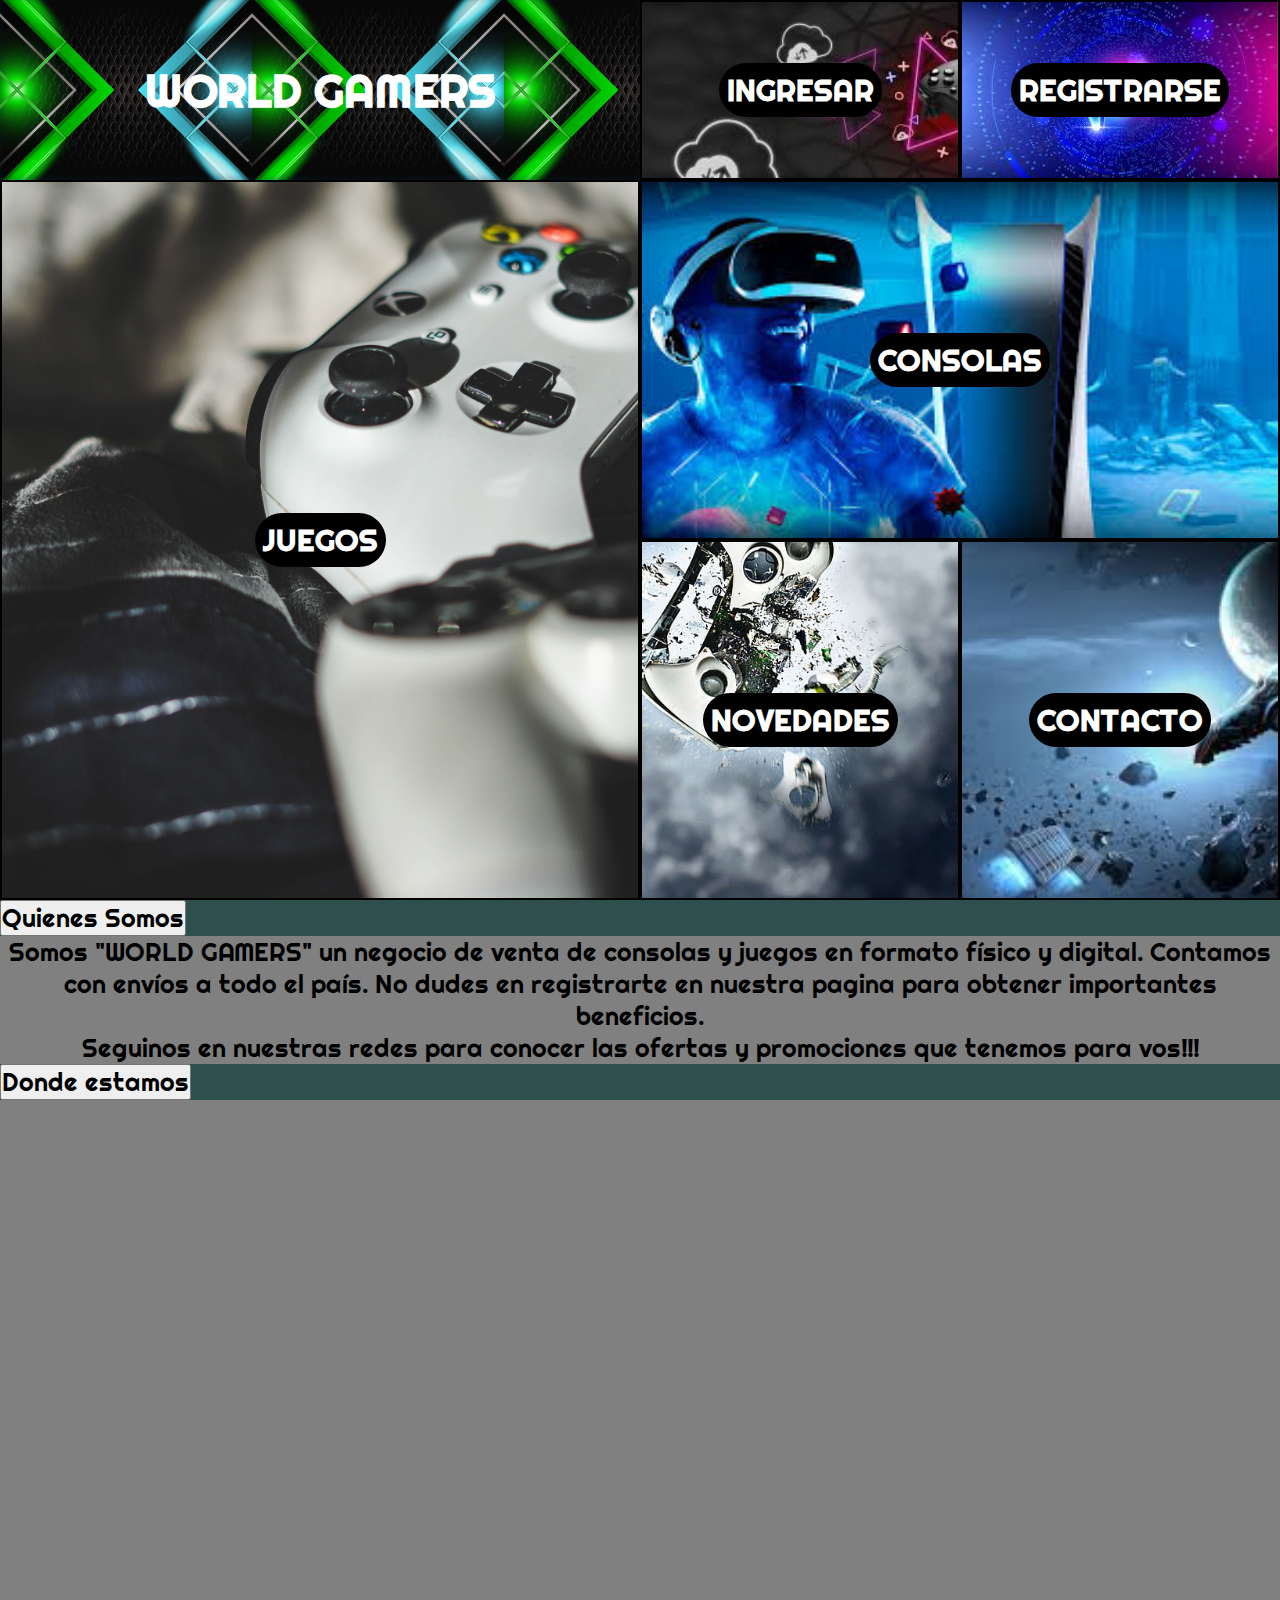
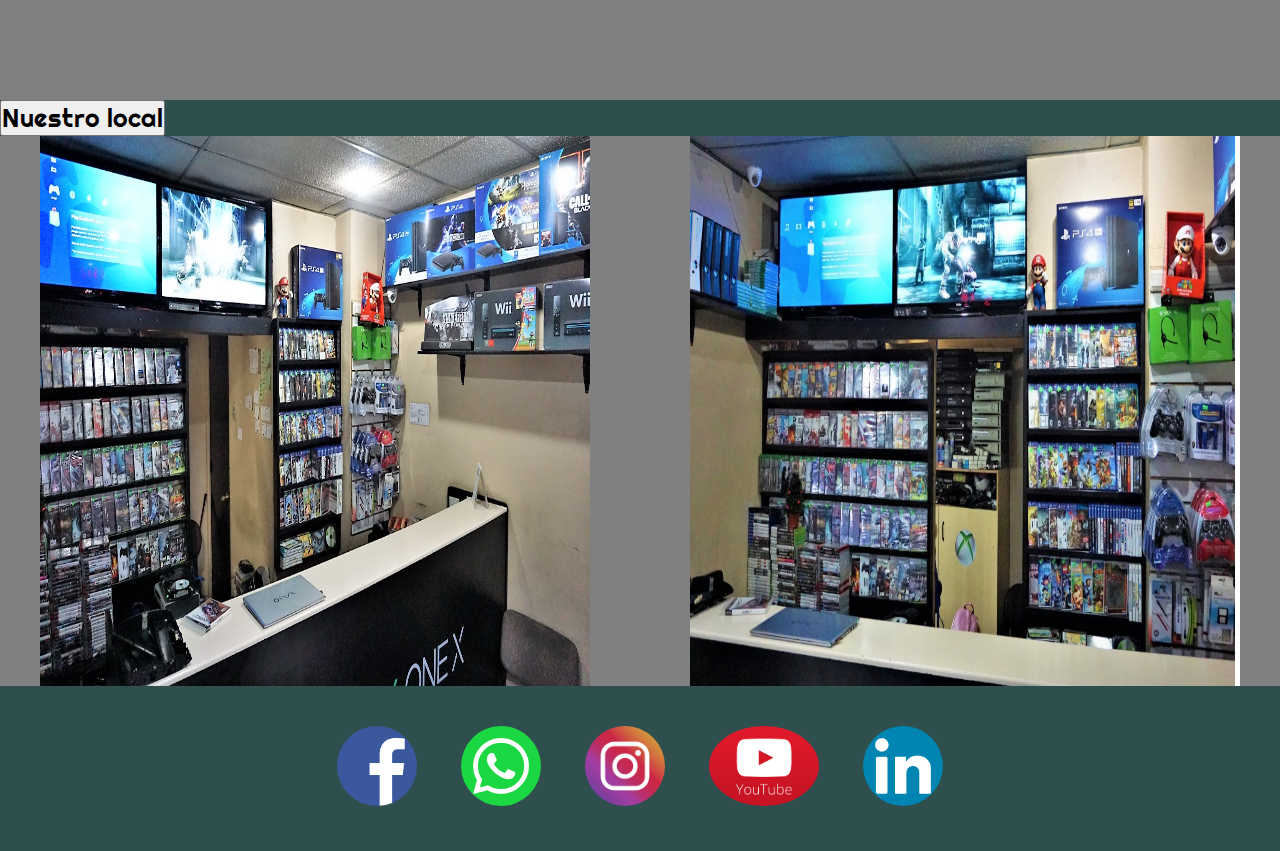
<file: index.html>
<!DOCTYPE html>
<html lang="en">
<head>
    <meta charset="UTF-8">
    <meta http-equiv="X-UA-Compatible" content="IE=edge">
    <meta name="viewport" content="width=device-width, initial-scale=1.0">
    
    <title>WORLD GAMERS_Inicio</title>
    <meta name="description" content="Encontraras los mejores Juegos, novedades y consolas al mejor precio con envios a todo el país">
    <meta name="keywords" content="Juegos, Video Juegos, Consolas, Play Station, Xbox, Nintendo, PC, Venta, Gamers, World, World Gamers, Reservar, Envios">

    <!-- Logo de pestaña -->
    <link rel="shortcut icon" href="./Multimedia/Imagenes/Logo 1 modificado.png" type="image/x-icon">
    <!-- Linkeando bootstrap -->
    <link href="https://cdn.jsdelivr.net/npm/bootstrap@5.3.0-alpha1/dist/css/bootstrap.min.css" rel="stylesheet" integrity="sha384-GLhlTQ8iRABdZLl6O3oVMWSktQOp6b7In1Zl3/Jr59b6EGGoI1aFkw7cmDA6j6gD" crossorigin="anonymous">
    <!-- linkeando CSS -->
    <link rel="stylesheet" href="./Style/estilo.css">
    
</head>

<body class="Fondo-inicio">
    <header>
        <nav>
            <!-- diseño de la pagina principal, solamente un menu -->

            <div class="Menu_Inicio">
                <div class="logo_inicio">
                    <h1 class="Text">WORLD GAMERS</h1>
                </div>
                <div class="juegos_inicio ">
                    <a class="menu-item menu_item4" href="./Page/Juegos.html">JUEGOS</a>
                </div>
                <div class="plataformas_inicio">
                    <a class="menu-item menu_item3" href="./Page/Consolas.html">CONSOLAS</a>
                </div>
                <div class="proximos_inicio ">
                    <a class="menu-item menu_item5" href="./Page/ProximoLanzamientos.html">NOVEDADES</a>
                </div>
                <div class="contacto_inicio">
                    <a class="menu-item menu_item6" href="./Page/Contacto.html">CONTACTO</a>
                </div>
                <div class="ingreso_inicio">
                    <a class="menu-item menu_item1" href="./Page/Ingreso.html">INGRESAR</a>
                </div>
                <div class="registro_inicio ">
                    <a class="menu-item menu_item2" href="./Page/Registro.html">REGISTRARSE</a>
                </div>
            </div>

        </nav>
    </header>
    <main >
        <div class="accordion accordion-flush " id="accordionFlushExample" >
            <div class="accordion-item " >
                <h2 class="accordion-header " id="flush-headingOne" >
                    <button class="accordion-button collapsed text-bg-secondary p-3 TextoAcordion" type="button" data-bs-toggle="collapse" data-bs-target="#flush-collapseOne" aria-expanded="false" aria-controls="flush-collapseOne" >
                    Quienes Somos
                    </button>
                </h2>
                <div id="flush-collapseOne" class="accordion-collapse collapse" aria-labelledby="flush-headingOne" data-bs-parent="#accordionFlushExample">
                    <div class="accordion-body TextoAcordion Fondo-Acordion">Somos "WORLD GAMERS" un negocio de venta de consolas y juegos en formato físico y digital. Contamos con envíos a todo el país.
                    No dudes en registrarte en nuestra pagina para obtener importantes beneficios.
                    <br>
                    Seguinos en nuestras redes para conocer las ofertas y promociones que tenemos para vos!!!</div>
                </div>
            </div>
            <div class="accordion-item">
                <h2 class="accordion-header" id="flush-headingTwo">
                    <button class="accordion-button collapsed text-bg-secondary p-3 TextoAcordion" type="button" data-bs-toggle="collapse" data-bs-target="#flush-collapseTwo" aria-expanded="false" aria-controls="flush-collapseTwo">
                    Donde estamos
                    </button>
                </h2>
                <div id="flush-collapseTwo" class="accordion-collapse collapse" aria-labelledby="flush-headingTwo" data-bs-parent="#accordionFlushExample">
                    <div class="accordion-body Mapa-Acordion Fondo-Acordion"><iframe class="Mapa-tamaño " src="https://www.google.com/maps/embed?pb=!1m18!1m12!1m3!1d3263.520360956364!2d-60.484597784932845!3d-35.11868588032926!2m3!1f0!2f0!3f0!3m2!1i1024!2i768!4f13.1!3m3!1m2!1s0x95bedc2cba3429d1%3A0x40f8e32541920038!2sBalcarce%2054%2C%20Bragado%2C%20Provincia%20de%20Buenos%20Aires%2C%20Argentina!5e0!3m2!1ses-419!2sit!4v1677683396238!5m2!1ses-419!2sit" style="border:0;" allowfullscreen="" loading="lazy" referrerpolicy="no-referrer-when-downgrade"></iframe></div>
                </div>
            </div>
            <div class="accordion-item">
                <h2 class="accordion-header" id="flush-headingThree">
                    <button class="accordion-button collapsed text-bg-secondary p-3 TextoAcordion" type="button" data-bs-toggle="collapse" data-bs-target="#flush-collapseThree" aria-expanded="false" aria-controls="flush-collapseThree">
                    Nuestro local
                    </button>
                </h2>
                <div id="flush-collapseThree" class="accordion-collapse collapse" aria-labelledby="flush-headingThree" data-bs-parent="#accordionFlushExample">
                    <div class="accordion-body Negocio-Acordion Fondo-Acordion">
                        <img class="Imagen-Acordion" src="./Multimedia/Imagenes/negocio1.jpg" alt="Imagen del Negocio 1">
                        <img class="Imagen-Acordion" src="./Multimedia/Imagenes/negocio2.jpg" alt="Imagen del Negocio 2">
                    </div>
                </div>
            </div>
        </div>
    </main>
    
    <footer >
        <div class="footer">
            <a href="https://www.facebook.com/diego.gutierrez.94849410/" target="_blank"><img src="./Multimedia/Fondos/icono face 2.png" alt="icono de face"></a>
            <a href="https://wa.me/+540234615412575" target="_blank"><img src="./Multimedia/Fondos/icono whatsapp.png" alt="icono whatsapp"></a>
            <a href="https://www.instagram.com/diegogguti10/" target="_blank"><img src="./Multimedia/Fondos/logo de instagram.webp" alt="icono de instagram"></a>
            <a href="https://www.youtube.com/" target="_blank"><img src="./Multimedia/Fondos/youtube_logo2.png" alt="icono de youtube"></a> 
            <a href="https://www.linkedin.com/in/diego-germ%C3%A1n-guti%C3%A9rrez-775801268" target="_blank"><img src="./Multimedia/Fondos/icono de linkedin.png" alt="icono de linkedin"></a>
        </div>
    </footer>

    <!-- Linkeando javascrip de bootstrap -->    
<script src="https://cdn.jsdelivr.net/npm/bootstrap@5.3.0-alpha1/dist/js/bootstrap.bundle.min.js" integrity="sha384-w76AqPfDkMBDXo30jS1Sgez6pr3x5MlQ1ZAGC+nuZB+EYdgRZgiwxhTBTkF7CXvN" crossorigin="anonymous"></script>
</body>

</html>
</file>
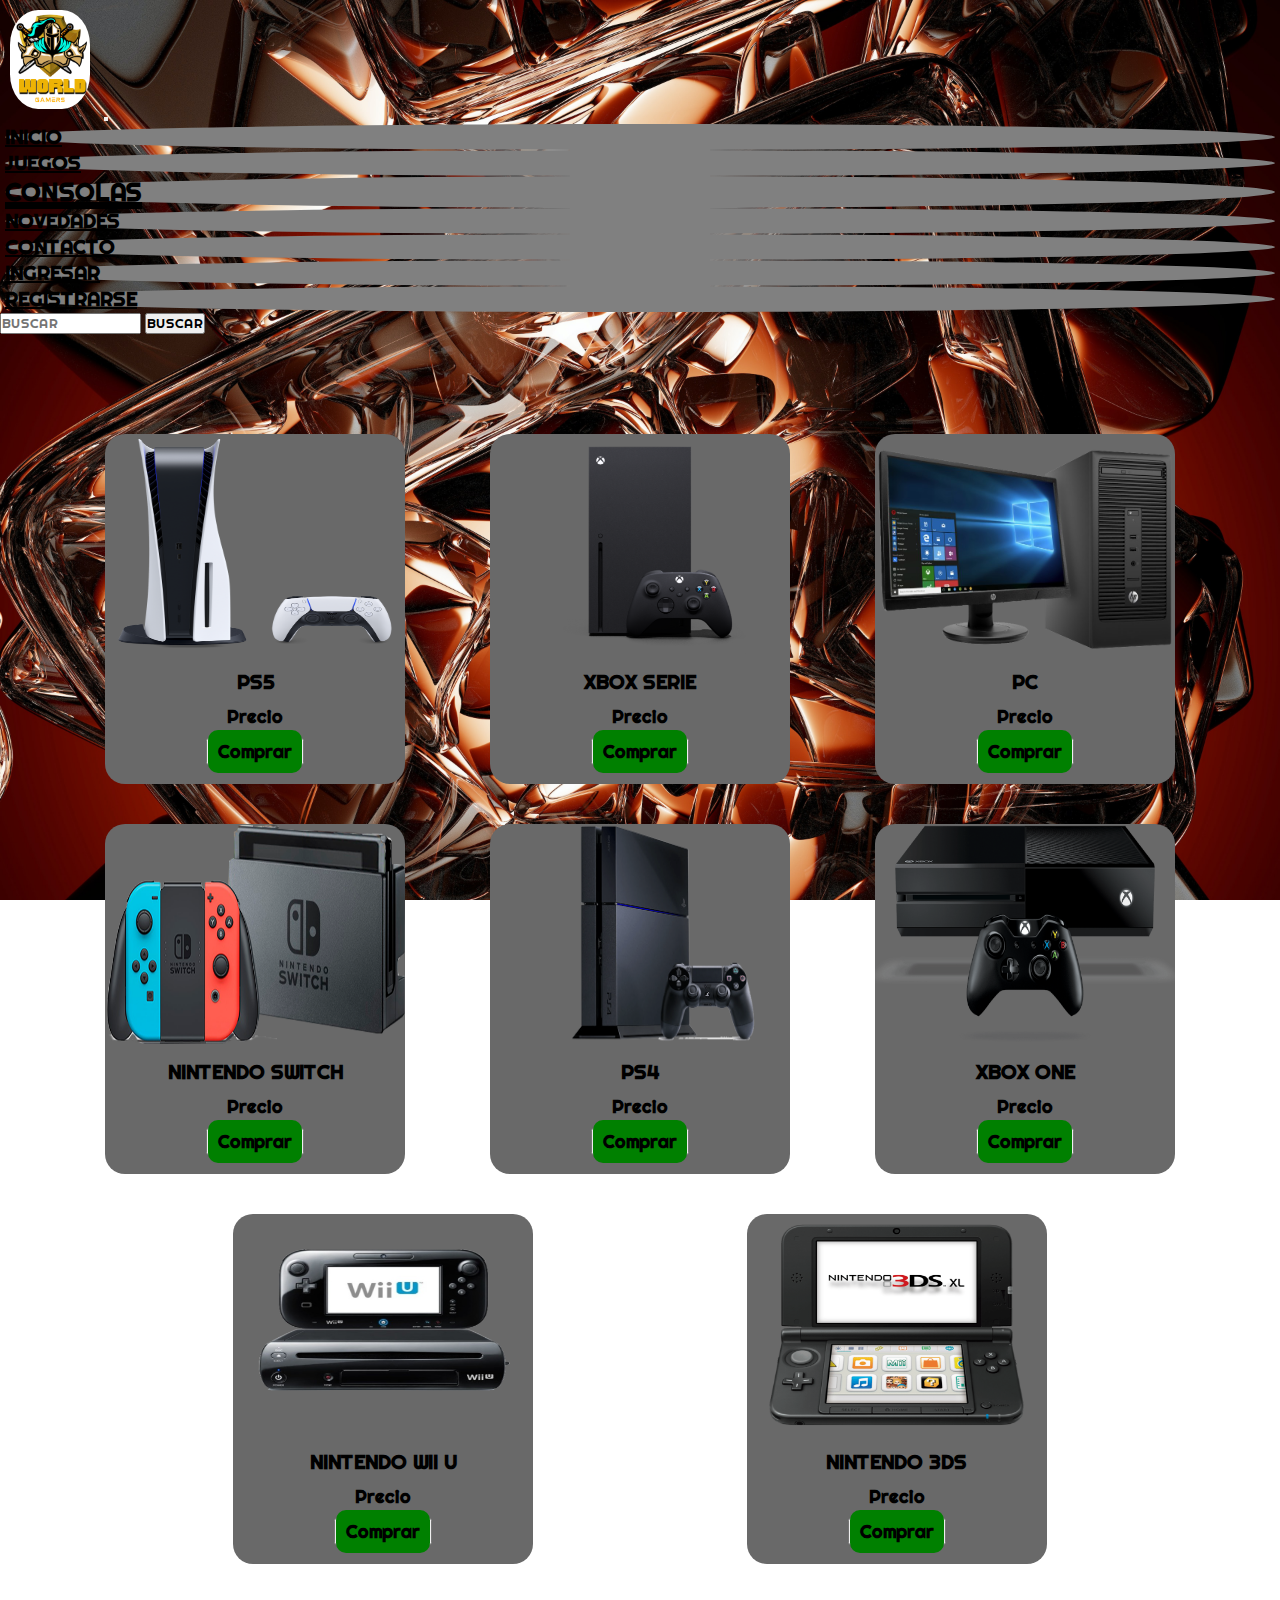
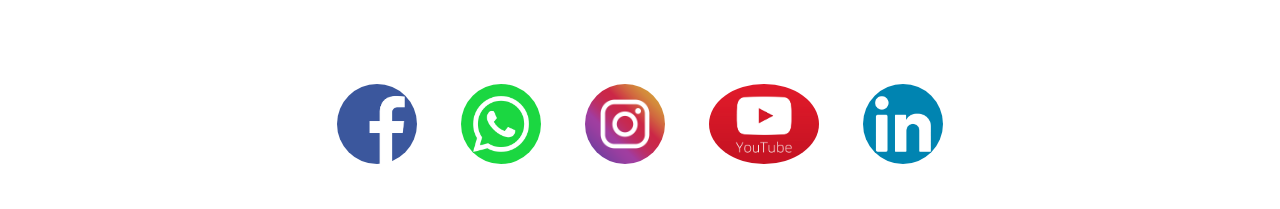
<file: Page/Consolas.html>
<!DOCTYPE html>
<html lang="en">
<head>
    <meta charset="UTF-8">
    <meta http-equiv="X-UA-Compatible" content="IE=edge">
    <meta name="viewport" content="width=device-width, initial-scale=1.0">
    
    <title>WORLD GAMERS_Consolas</title>
    <meta name="description" content="Venta de consolas al mejor precio con envios a todo el país">
    <meta name="keywords" content="Juegos, Video Juegos, Consolas, Play Station, Xbox, Nintendo, PC, Venta, Gamers, World, World Gamers, Reservar, Envios">

    <!-- Logo de pestaña -->
    <link rel="shortcut icon" href="../Multimedia/Imagenes/Logo 1 modificado.png" type="image/x-icon">
    <!-- Linkeando bootstrap -->
    <link href="https://cdn.jsdelivr.net/npm/bootstrap@5.3.0-alpha1/dist/css/bootstrap.min.css" rel="stylesheet" integrity="sha384-GLhlTQ8iRABdZLl6O3oVMWSktQOp6b7In1Zl3/Jr59b6EGGoI1aFkw7cmDA6j6gD" crossorigin="anonymous">
    <!-- linkeando CSS -->
    <link rel="stylesheet" href="../Style/estilo.css">

</head>
<body class="Fondo">
    <header>

        <!-- Aplicando bootstrap -->

        <nav class="navbar navbar-expand-xl">
            <div class="container-fluid">
                <a class="navbar-brand" href="../index.html"><img class="logo" src="../Multimedia/Imagenes/Logo 1 modificado.png" alt="Logo"></a>
                <button class="navbar-toggler" type="button" data-bs-toggle="collapse" data-bs-target="#navbarSupportedContent" aria-controls="navbarSupportedContent" aria-expanded="false" aria-label="Toggle navigation">
                    <span class="navbar-toggler-icon"></span>
                </button>
                <div class="collapse navbar-collapse" id="navbarSupportedContent">
                    <ul class="navbar-nav me-auto mb-2 mb-lg-0  menu">
                        <li class="nav-item">
                            <a class="nav-link" aria-current="page" href="../index.html">INICIO</a>
                        </li>
                        <li class="nav-item">
                            <a class="nav-link" href="../Page/Juegos.html">JUEGOS</a>
                        </li>
                        <li class="nav-item active">
                            <a class="nav-link" href="../Page/Consolas.html">CONSOLAS</a>
                        </li>
                        <li class="nav-item">
                            <a class="nav-link" href="../Page/ProximoLanzamientos.html">NOVEDADES</a>
                        </li>
                        <li class="nav-item justify-content-end">
                            <a class="nav-link" href="../Page/Contacto.html">CONTACTO</a>
                        </li>
                        <li class="nav-item">
                            <a class="nav-link" aria-current="page" href="../Page/Ingreso.html">INGRESAR</a>
                        </li>
                        <li class="nav-item justify-content-end">
                            <a class="nav-link" href="../Page/Registro.html">REGISTRARSE</a>
                        </li>
                    
                    </ul>
                    <form class="d-flex" role="search">
                        <input class="form-control me-2" type="search" placeholder="BUSCAR" aria-label="Search">
                        <button class="btn btn-primary" type="submit">BUSCAR</button>
                    </form>
                    
                </div>
            </div>
        </nav>
    </header>

    <main>
        <!-- Menu de las consolas -->
        <section class="plataform">
            <div class="plataforma">
                <img class="plataforma_img" src="../Multimedia/Imagenes/Consolas/PS5.jpg" height="220px" alt="PS5">
                <h4 class="plataforma_titulo">PS5</h4>
                <h5 class="plataforma_precio">Precio</h5>
                <span class="plataforma_comprar"><button type="button"><a href="./Consolas.html">Comprar</a></button></span>
            </div>
            <div class="plataforma">
                <img class="plataforma_img" src="../Multimedia/Imagenes/Consolas/xbox serie.png" height="220px" alt="XBOX SERIE">
                <h4 class="plataforma_titulo">XBOX SERIE</h4>
                <h5 class="plataforma_precio">Precio</h5>
                <span class="plataforma_comprar"><button type="button"><a href="./Consolas.html">Comprar</a></button></span>
            </div>
            <div class="plataforma">
                <img class="plataforma_img" src="../Multimedia/Imagenes/Consolas/pc.jpeg" height="220px" alt="PC">
                <h4 class="plataforma_titulo">PC</h4>
                <h5 class="plataforma_precio">Precio</h5>
                <span class="plataforma_comprar"><button type="button"><a href="./Consolas.html">Comprar</a></button></span>
            </div>
            <div class="plataforma">
                <img class="plataforma_img" src="../Multimedia/Imagenes/Consolas/Nintendo switch.jpeg" height="220px" alt="NINTENDO SWITCH">
                <h4 class="plataforma_titulo">NINTENDO SWITCH</h4>
                <h5 class="plataforma_precio">Precio</h5>
                <span class="plataforma_comprar"><button type="button"><a href="./Consolas.html">Comprar</a></button></span>
            </div>
            <div class="plataforma">
                <img class="plataforma_img" src="../Multimedia/Imagenes/Consolas/PS4.png" height="220px" alt="PS4">
                <h4 class="plataforma_titulo">PS4</h4>
                <h5 class="plataforma_precio">Precio</h5>
                <span class="plataforma_comprar"><button type="button"><a href="./Consolas.html">Comprar</a></button></span>
            </div>
            <div class="plataforma">
                <img class="plataforma_img" src="../Multimedia/Imagenes/Consolas/xbox.png" height="220px" alt="XBOX ONE">
                <h4 class="plataforma_titulo">XBOX ONE</h4>
                <h5 class="plataforma_precio">Precio</h5>
                <span class="plataforma_comprar"><button type="button"><a href="./Consolas.html">Comprar</a></button></span>
            </div>
            <div class="plataforma">
                <img class="plataforma_img" src="../Multimedia/Imagenes/Consolas/Nintendo WII U.png" height="220px" alt="PS5">
                <h4 class="plataforma_titulo">NINTENDO WII U</h4>
                <h5 class="plataforma_precio">Precio</h5>
                <span class="plataforma_comprar"><button type="button"><a href="./Consolas.html">Comprar</a></button></span>
            </div>
            <div class="plataforma">
                <img class="plataforma_img" src="../Multimedia/Imagenes/Consolas/Nintendo 3ds.png" height="220px" alt="PS5">
                <h4 class="plataforma_titulo">NINTENDO 3DS</h4>
                <h5 class="plataforma_precio">Precio</h5>
                <span class="plataforma_comprar"><button type="button"><a href="./Consolas.html">Comprar</a></button></span>
            </div>

        </section>
    </main>

    <footer>
        <div class="footer">
            <a href="https://www.facebook.com/diego.gutierrez.94849410/" target="_blank"><img src="../Multimedia/Fondos/icono face 2.png" alt="icono de face"></a>
            <a href="https://wa.me/+540234615412575" target="_blank"><img src="../Multimedia/Fondos/icono whatsapp.png" alt="icono whatsapp"></a>
            <a href="https://www.instagram.com/diegogguti10/" target="_blank"><img src="../Multimedia/Fondos/logo de instagram.webp" alt="icono de instagram"></a>
            <a href="https://www.youtube.com/" target="_blank"><img src="../Multimedia/Fondos/youtube_logo2.png" alt="icono de youtube"></a> 
            <a href="https://www.linkedin.com/in/diego-germ%C3%A1n-guti%C3%A9rrez-775801268/" target="_blank"><img src="../Multimedia/Fondos/icono de linkedin.png" alt="icono de linkedin"></a>
        </div>
    </footer>

<!-- Linkeando javascrip de bootstrap -->    
<script src="https://cdn.jsdelivr.net/npm/bootstrap@5.3.0-alpha1/dist/js/bootstrap.bundle.min.js" integrity="sha384-w76AqPfDkMBDXo30jS1Sgez6pr3x5MlQ1ZAGC+nuZB+EYdgRZgiwxhTBTkF7CXvN" crossorigin="anonymous"></script>
</body>
</html>
</file>
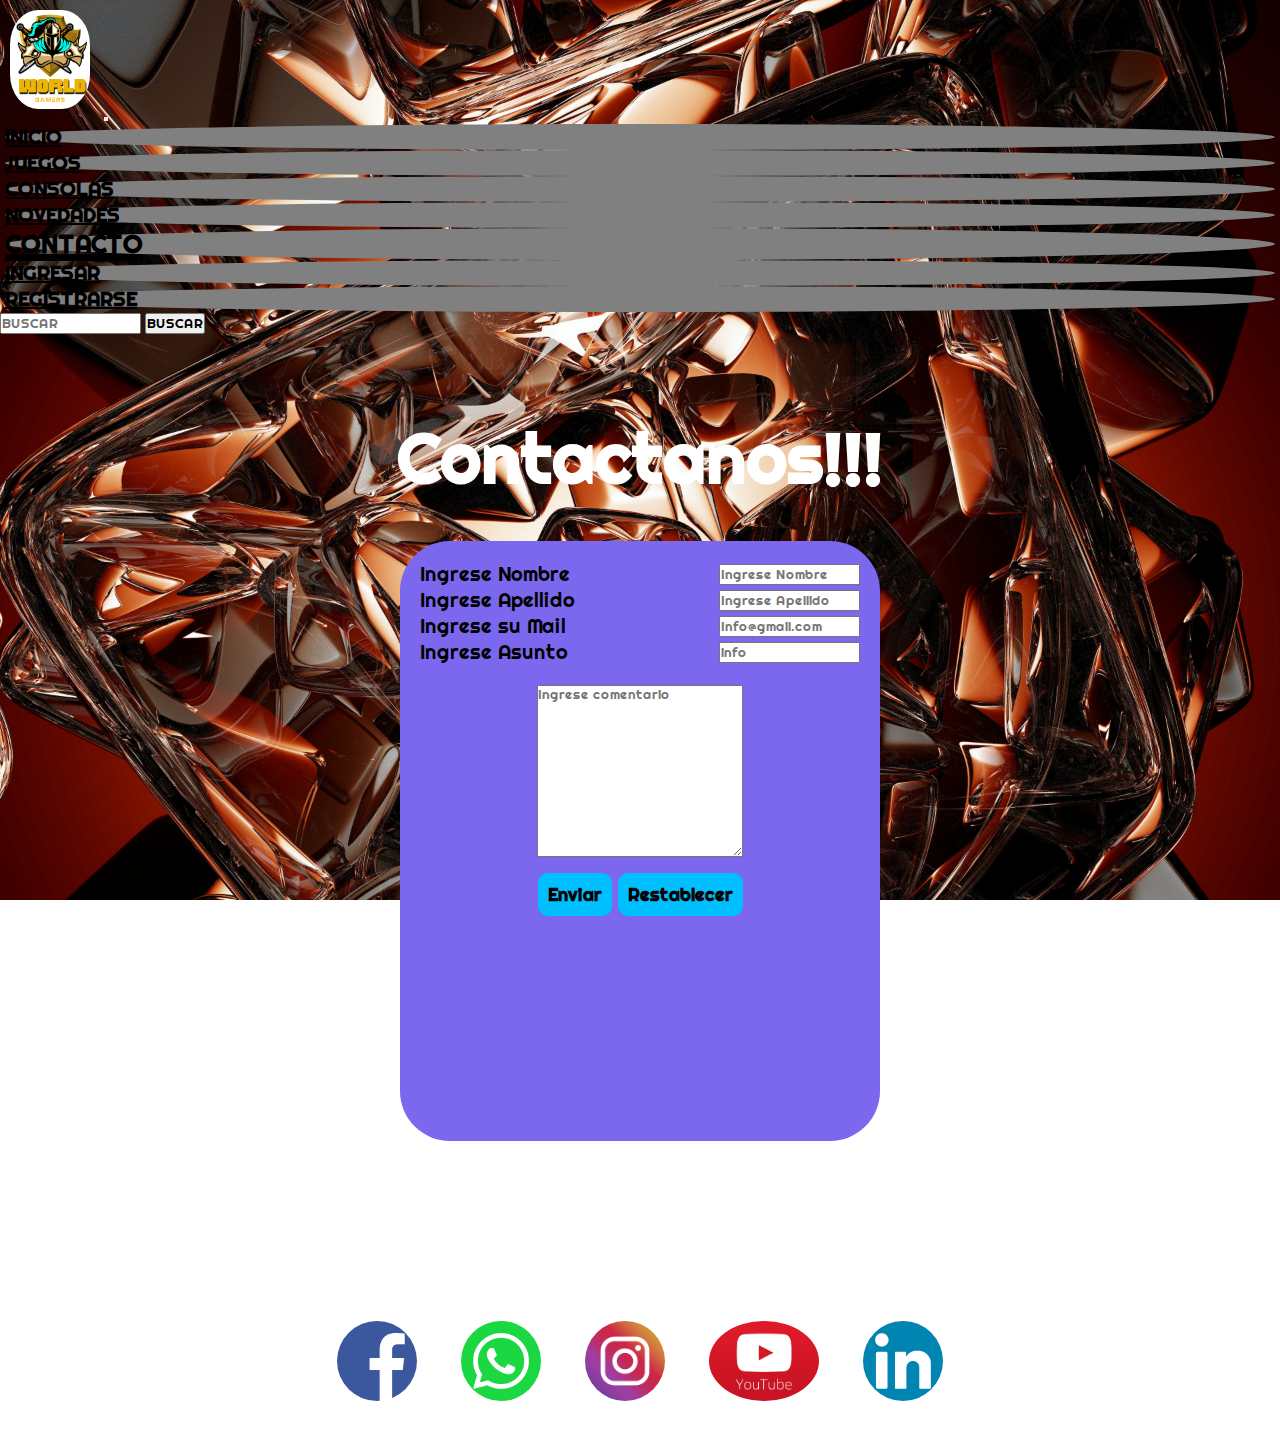
<file: Page/Contacto.html>
<!DOCTYPE html>
<html lang="en">
<head>
    <meta charset="UTF-8">
    <meta http-equiv="X-UA-Compatible" content="IE=edge">
    <meta name="viewport" content="width=device-width, initial-scale=1.0">
    
    <title>WORLD GAMERS_Contacto</title>
    <meta name="description" content="Contactenos para realizar consultas y reservar nuestros productos">
    <meta name="keywords" content="Juegos, Video Juegos, Consolas, Play Station, Xbox, Nintendo, PC, Venta, Gamers, World, World Gamers, Reservar, Envios, contactenos">

    <!-- Logo de pestaña -->
    <link rel="shortcut icon" href="../Multimedia/Imagenes/Logo 1 modificado.png" type="image/x-icon">
    <!-- Linkeando bootstrap -->
    <link href="https://cdn.jsdelivr.net/npm/bootstrap@5.3.0-alpha1/dist/css/bootstrap.min.css" rel="stylesheet" integrity="sha384-GLhlTQ8iRABdZLl6O3oVMWSktQOp6b7In1Zl3/Jr59b6EGGoI1aFkw7cmDA6j6gD" crossorigin="anonymous">
    <!-- linkeando CSS -->
    <link rel="stylesheet" href="../Style/estilo.css">

</head>
<body class="Fondo">
    <header>

        <!-- Aplicando bootstraps -->

        <nav class="navbar navbar-expand-xl">
            <div class="container-fluid">
                <a class="navbar-brand" href="../index.html"><img class="logo" src="../Multimedia/Imagenes/Logo 1 modificado.png" alt="Logo"></a>
                <button class="navbar-toggler" type="button" data-bs-toggle="collapse" data-bs-target="#navbarSupportedContent" aria-controls="navbarSupportedContent" aria-expanded="false" aria-label="Toggle navigation">
                    <span class="navbar-toggler-icon"></span>
                </button>
                <div class="collapse navbar-collapse" id="navbarSupportedContent">
                    <ul class="navbar-nav me-auto mb-2 mb-lg-0  menu">
                        <li class="nav-item">
                            <a class="nav-link" aria-current="page" href="../index.html">INICIO</a>
                        </li>
                        <li class="nav-item">
                            <a class="nav-link" href="../Page/Juegos.html">JUEGOS</a>
                        </li>
                        <li class="nav-item">
                            <a class="nav-link" href="../Page/Consolas.html">CONSOLAS</a>
                        </li>
                        <li class="nav-item">
                            <a class="nav-link" href="../Page/ProximoLanzamientos.html">NOVEDADES</a>
                        </li>
                        <li class="nav-item justify-content-end active">
                            <a class="nav-link" href="../Page/Contacto.html">CONTACTO</a>
                        </li>
                        <li class="nav-item">
                            <a class="nav-link" aria-current="page" href="../Page/Ingreso.html">INGRESAR</a>
                        </li>
                        <li class="nav-item justify-content-end">
                            <a class="nav-link" href="../Page/Registro.html">REGISTRARSE</a>
                        </li>
                    </ul>
                    <form class="d-flex" role="search">
                        <input class="form-control me-2" type="search" placeholder="BUSCAR" aria-label="Search">
                        <button class="btn btn-primary" type="submit">BUSCAR</button>
                    </form>
                    
                </div>
            </div>
        </nav>
    </header>

    <main>
        <section class="contacto">
            <!-- titulo -->
            <div class="contacto_titulo">
                Contactanos!!!
            </div>
            <!-- formulario de contacto -->
            <div class="Contacto-flex">
                <form class="contacto_formulario">
                    <div class="contacto_nombre"><span>Ingrese Nombre</span><input  type="text"  placeholder="Ingrese Nombre"></div>
                    <div class="contacto_apellido"><span>Ingrese Apellido</span><input  type="text"  placeholder="Ingrese Apellido"></div>
                    <div class="contacto_mail"><span>Ingrese su Mail</span><input  type="email"  placeholder="Info@gmail.com"></div>

                    <div class="contacto_asunto"><span>Ingrese Asunto</span>
                    <input  type="text" placeholder="info">
                    </div>
                                
                    <div class="contacto_text"><textarea name="" id="" cols="30" rows="10" placeholder="Ingrese comentario"></textarea></div>
                    <input class="contacto_boton" type="submit"  value="Enviar">
                    <input class="contacto_boton" type="reset"  value="Restablecer">
                </form>
            </div>

        </section>
    </main>

    <footer>
        <div class="footer">
            <a href="https://www.facebook.com/diego.gutierrez.94849410/" target="_blank"><img src="../Multimedia/Fondos/icono face 2.png" alt="icono de face"></a>
            <a href="https://wa.me/+540234615412575" target="_blank"><img src="../Multimedia/Fondos/icono whatsapp.png" alt="icono whatsapp"></a>
            <a href="https://www.instagram.com/diegogguti10/" target="_blank"><img src="../Multimedia/Fondos/logo de instagram.webp" alt="icono de instagram"></a>
            <a href="https://www.youtube.com/" target="_blank"><img src="../Multimedia/Fondos/youtube_logo2.png" alt="icono de youtube"></a> 
            <a href="https://www.linkedin.com/in/diego-germ%C3%A1n-guti%C3%A9rrez-775801268/" target="_blank"><img src="../Multimedia/Fondos/icono de linkedin.png" alt="icono de linkedin"></a>
        </div>
    </footer>
    
<!-- Linkeando javascrip de bootstrap -->    
    <script src="https://cdn.jsdelivr.net/npm/bootstrap@5.3.0-alpha1/dist/js/bootstrap.bundle.min.js" integrity="sha384-w76AqPfDkMBDXo30jS1Sgez6pr3x5MlQ1ZAGC+nuZB+EYdgRZgiwxhTBTkF7CXvN" crossorigin="anonymous"></script>
</body>
</html>
</file>
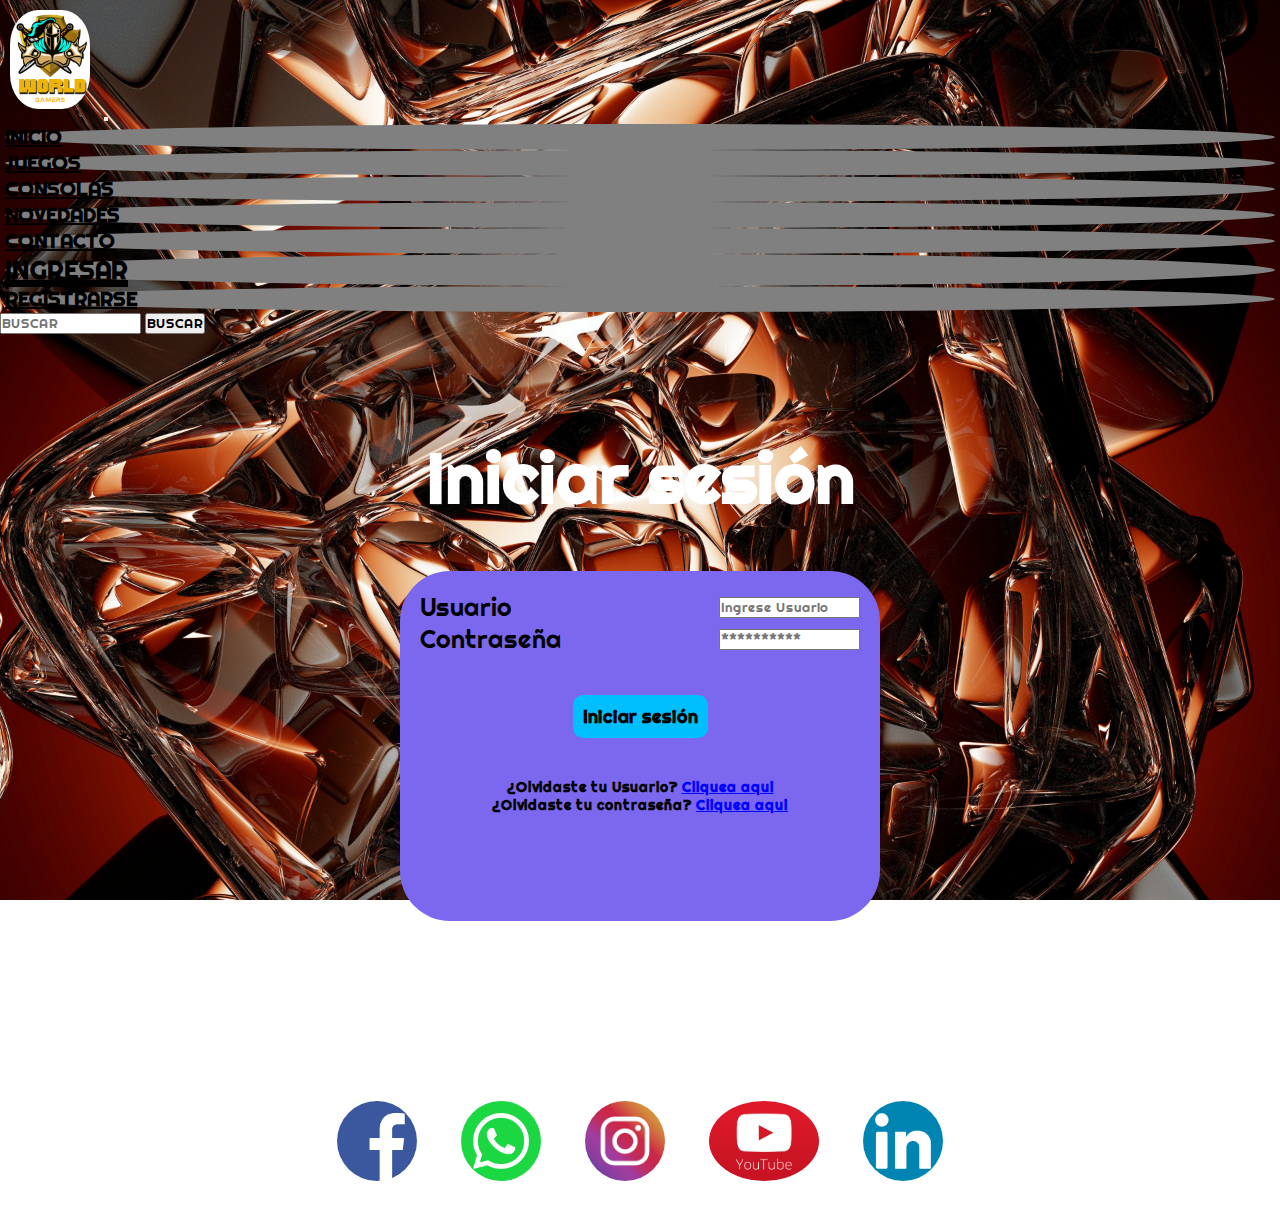
<file: Page/Ingreso.html>
<!DOCTYPE html>
<html lang="en">
<head>
    <meta charset="UTF-8">
    <meta http-equiv="X-UA-Compatible" content="IE=edge">
    <meta name="viewport" content="width=device-width, initial-scale=1.0">

    <title>WORLD GAMERS_Ingreso</title>
    <meta name="description" content="Ingresa con tu usuario y contraseña para poder adquirir nuestros productos">
    <meta name="keywords" content="Juegos, Video Juegos, Consolas, Play Station, Xbox, Nintendo, PC, Venta, Gamers, World, World Gamers, Reservar, Envios">

    <!-- Logo de pestaña -->
    <link rel="shortcut icon" href="../Multimedia/Imagenes/Logo 1 modificado.png" type="image/x-icon">
    <!-- Linkeando bootstrap -->
    <link href="https://cdn.jsdelivr.net/npm/bootstrap@5.3.0-alpha1/dist/css/bootstrap.min.css" rel="stylesheet" integrity="sha384-GLhlTQ8iRABdZLl6O3oVMWSktQOp6b7In1Zl3/Jr59b6EGGoI1aFkw7cmDA6j6gD" crossorigin="anonymous">
    <!-- linkeando CSS -->
    <link rel="stylesheet" href="../Style/estilo.css">

</head>
<body class="Fondo">
    <header>

        <!-- Aplicando bootstraps -->

        <nav class="navbar navbar-expand-xl">
            <div class="container-fluid">
                <a class="navbar-brand" href="../index.html"><img class="logo" src="../Multimedia/Imagenes/Logo 1 modificado.png" alt="Logo"></a>
                <button class="navbar-toggler" type="button" data-bs-toggle="collapse" data-bs-target="#navbarSupportedContent" aria-controls="navbarSupportedContent" aria-expanded="false" aria-label="Toggle navigation">
                    <span class="navbar-toggler-icon"></span>
                </button>
                <div class="collapse navbar-collapse" id="navbarSupportedContent">
                    <ul class="navbar-nav me-auto mb-2 mb-lg-0  menu">
                        <li class="nav-item">
                            <a class="nav-link" aria-current="page" href="../index.html">INICIO</a>
                        </li>
                        <li class="nav-item">
                            <a class="nav-link" href="../Page/Juegos.html">JUEGOS</a>
                        </li>
                        <li class="nav-item">
                            <a class="nav-link" href="../Page/Consolas.html">CONSOLAS</a>
                        </li>
                        <li class="nav-item">
                            <a class="nav-link" href="../Page/ProximoLanzamientos.html">NOVEDADES</a>
                        </li>
                        <li class="nav-item justify-content-end">
                            <a class="nav-link" href="../Page/Contacto.html">CONTACTO</a>
                        </li>
                        <li class="nav-item active">
                            <a class="nav-link" aria-current="page" href="../Page/Ingreso.html">INGRESAR</a>
                        </li>
                        <li class="nav-item justify-content-end">
                            <a class="nav-link" href="../Page/Registro.html">REGISTRARSE</a>
                        </li>
                    </ul>
                    <form class="d-flex" role="search">
                        <input class="form-control me-2" type="search" placeholder="BUSCAR" aria-label="Search">
                        <button class="btn btn-primary" type="submit">BUSCAR</button>
                    </form>
                    
                </div>
            </div>
        </nav>
    </header>

    <main >
        
        <section class="Ingreso">
            <!-- titulo -->
            <div class="ingresar_titulo">
                Iniciar sesión
            </div>
            <!-- formulario de ingreso -->
            <div class="ingreso-flex">
                <div class="ingresar_formulario">
                    <form >
                        <div class="ingresar_usuario"><span>Usuario</span><input  type="text"  placeholder="Ingrese Usuario"></div>
                        <div class="ingresar_pass"><span>Contraseña</span><input  type="password"   placeholder="**********"></div>
                        <a href="../index.html"><input class="ingresar_boton" type="button" value="Iniciar sesión"></a>
                        <p class="ingresar_olvidaste">¿Olvidaste tu Usuario? <a href="./Ingreso.html">Cliquea aqui</a></p>
                        <p class="ingresar_olvidaste">¿Olvidaste tu contraseña? <a href="./Ingreso.html">Cliquea aqui</a></p>
                    </form>
                </div>
            </div>
            
    
        </section>
    </main>

    <footer>
        <div class="footer">
            <a href="https://www.facebook.com/diego.gutierrez.94849410/" target="_blank"><img src="../Multimedia/Fondos/icono face 2.png" alt="icono de face"></a>
            <a href="https://wa.me/+540234615412575" target="_blank"><img src="../Multimedia/Fondos/icono whatsapp.png" alt="icono whatsapp"></a>
            <a href="https://www.instagram.com/diegogguti10/" target="_blank"><img src="../Multimedia/Fondos/logo de instagram.webp" alt="icono de instagram"></a>
            <a href="https://www.youtube.com/" target="_blank"><img src="../Multimedia/Fondos/youtube_logo2.png" alt="icono de youtube"></a>
            <a href="https://www.linkedin.com/in/diego-germ%C3%A1n-guti%C3%A9rrez-775801268/" target="_blank"><img src="../Multimedia/Fondos/icono de linkedin.png" alt="icono de linkedin"></a> 
        </div>
    </footer>

<!-- Linkeando javascrip de bootstrap -->       
    <script src="https://cdn.jsdelivr.net/npm/bootstrap@5.3.0-alpha1/dist/js/bootstrap.bundle.min.js" integrity="sha384-w76AqPfDkMBDXo30jS1Sgez6pr3x5MlQ1ZAGC+nuZB+EYdgRZgiwxhTBTkF7CXvN" crossorigin="anonymous"></script>
</body>
</html>
</file>
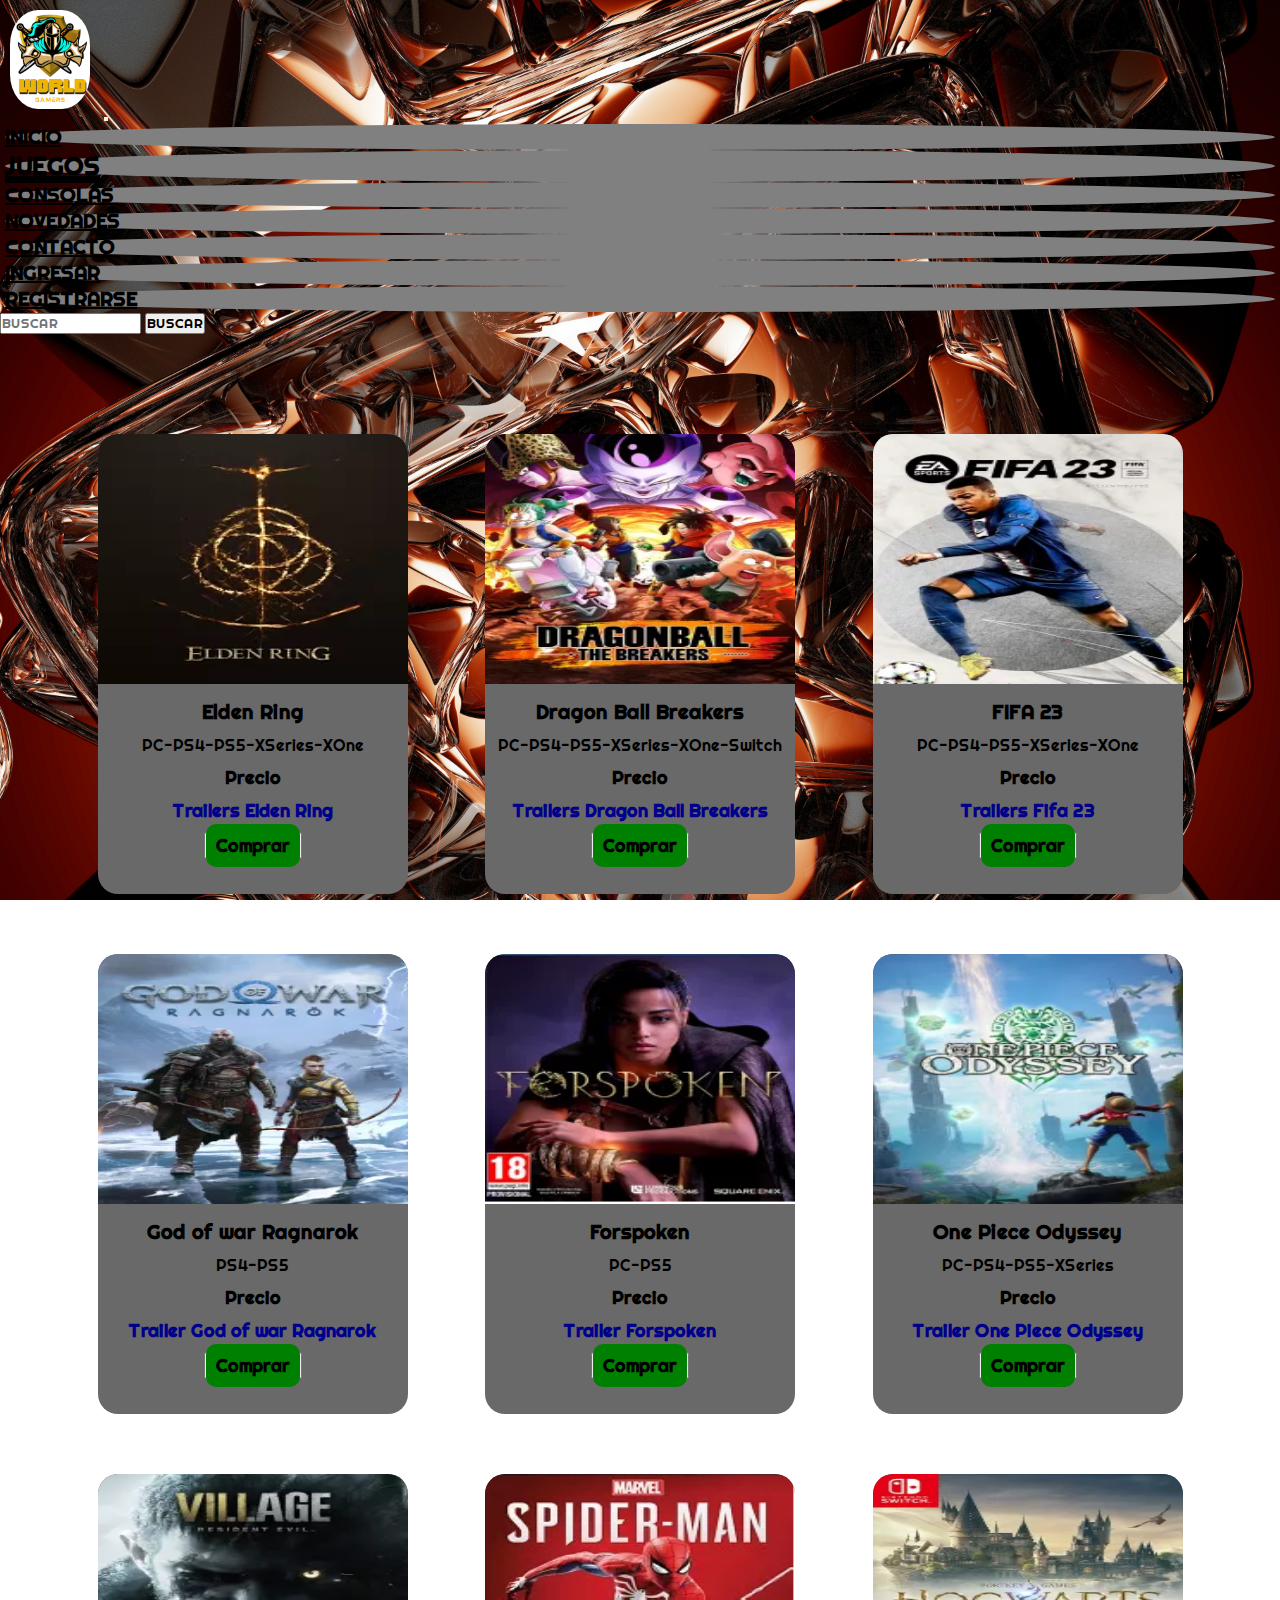
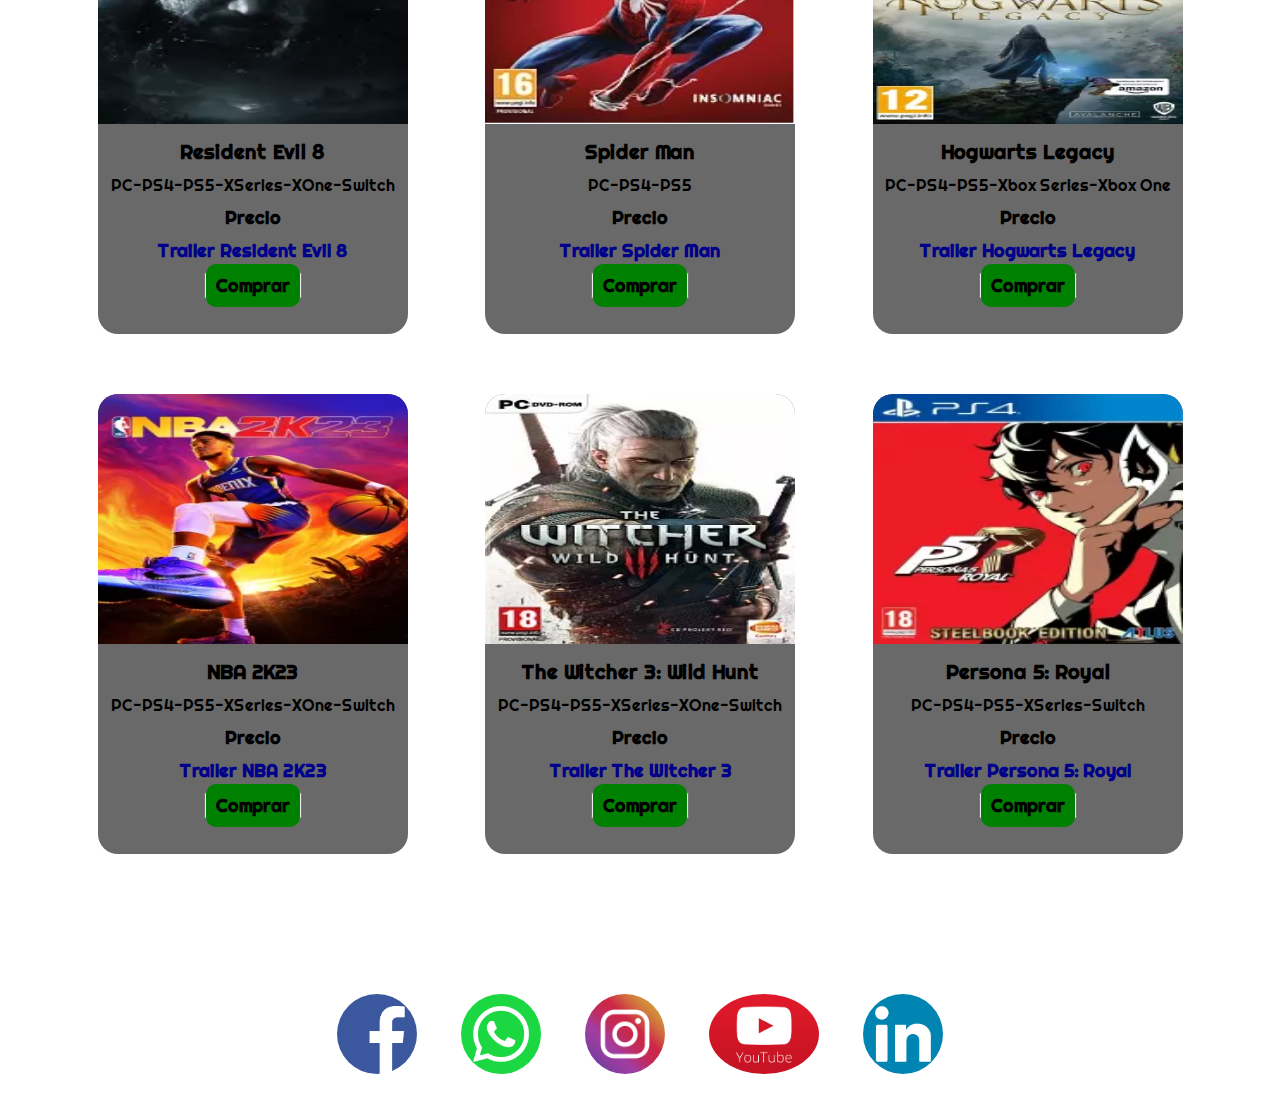
<file: Page/Juegos.html>
<!DOCTYPE html>
<html lang="en">
<head>
    <meta charset="UTF-8">
    <meta http-equiv="X-UA-Compatible" content="IE=edge">
    <meta name="viewport" content="width=device-width, initial-scale=1.0">
    
    <title>WORLD GAMERS_Juegos</title>
    <meta name="description" content="Conoce y adquiere nuestros juegos al mejor precio con envios a todo el país">
    <meta name="keywords" content="Juegos, Video Juegos, Consolas, Play Station, Xbox, Nintendo, PC, Venta, Gamers, World, World Gamers, Reservar, Envios">

    <!-- Logo de pestaña -->
    <link rel="shortcut icon" href="../Multimedia/Imagenes/Logo 1 modificado.png" type="image/x-icon">
    <!-- Linkeando bootstrap -->
    <link href="https://cdn.jsdelivr.net/npm/bootstrap@5.3.0-alpha1/dist/css/bootstrap.min.css" rel="stylesheet" integrity="sha384-GLhlTQ8iRABdZLl6O3oVMWSktQOp6b7In1Zl3/Jr59b6EGGoI1aFkw7cmDA6j6gD" crossorigin="anonymous">
    <!-- linkeando CSS -->
    <link rel="stylesheet" href="../Style/estilo.css">

</head>
<body class="Fondo">
    <header>

        <!-- Aplicando bootstraps -->

        <nav class="navbar navbar-expand-xl">
            <div class="container-fluid">
                <a class="navbar-brand" href="../index.html"><img class="logo" src="../Multimedia/Imagenes/Logo 1 modificado.png" alt="Logo"></a>
                <button class="navbar-toggler" type="button" data-bs-toggle="collapse" data-bs-target="#navbarSupportedContent" aria-controls="navbarSupportedContent" aria-expanded="false" aria-label="Toggle navigation">
                    <span class="navbar-toggler-icon"></span>
                </button>
                <div class="collapse navbar-collapse" id="navbarSupportedContent">
                    <ul class="navbar-nav me-auto mb-2 mb-lg-0  menu">
                        <li class="nav-item">
                            <a class="nav-link" aria-current="page" href="../index.html">INICIO</a>
                        </li>
                        <li class="nav-item active">
                            <a class="nav-link" href="../Page/Juegos.html">JUEGOS</a>
                        </li>
                        <li class="nav-item">
                            <a class="nav-link" href="../Page/Consolas.html">CONSOLAS</a>
                        </li>
                        <li class="nav-item">
                            <a class="nav-link" href="../Page/ProximoLanzamientos.html">NOVEDADES</a>
                        </li>
                        <li class="nav-item justify-content-end">
                            <a class="nav-link" href="../Page/Contacto.html">CONTACTO</a>
                        </li>
                        <li class="nav-item">
                            <a class="nav-link" aria-current="page" href="../Page/Ingreso.html">INGRESAR</a>
                        </li>
                        <li class="nav-item justify-content-end">
                            <a class="nav-link" href="../Page/Registro.html">REGISTRARSE</a>
                        </li>
                    </ul>
                    <form class="d-flex" role="search">
                        <input class="form-control me-2" type="search" placeholder="BUSCAR" aria-label="Search">
                        <button class="btn btn-primary" type="submit">BUSCAR</button>
                    </form>
                    
                </div>
            </div>
        </nav>
    </header>

    <main>
        <!-- Menu de los Juegos -->
        <section class="game">
            <div class="juegos">
                <img class="juegos_img" src="../Multimedia/Imagenes/Juegos/elden_ring-4886269.webp" height="250px" alt="Elden Ring">
                <h4 class="juegos_titulo">Elden Ring</h4>
                <p class="juegos_consolas">PC-PS4-PS5-XSeries-XOne</p>
                <h5 class="juegos_precio">Precio</h5>
                <h5 class="juegos_trailers"><a href="https://www.youtube.com/watch?v=CptaXqVY6-E" target="_blank">Trailers Elden Ring</a></h5>
                <span class="juegos_comprar"><button type="button"><a href="./Juegos.html">Comprar</a></button></span>
            </div>
            <div class="juegos">
                <img class="juegos_img" src="../Multimedia/Imagenes/Juegos/Dragon ball the Breakers.webp" height="250px" alt="Dragon Ball Breakers">
                <h4 class="juegos_titulo">Dragon Ball Breakers</h4>
                <p class="juegos_consolas">PC-PS4-PS5-XSeries-XOne-Switch</p>
                <h5 class="juegos_precio">Precio</h5>
                <h5 class="juegos_trailers"><a href="https://www.youtube.com/watch?v=1kiW9XykuQE" target="_blank">Trailers Dragon Ball Breakers</a></h5>
                <span class="juegos_comprar"><button type="button"><a href="./Juegos.html">Comprar</a></button></span>
            </div>
            <div class="juegos">
                <img class="juegos_img" src="../Multimedia/Imagenes/Juegos/fifa_23-5756987.webp" height="250px" alt="Fifa 23">
                <h4 class="juegos_titulo">FIFA 23</h4>
                <p class="juegos_consolas">PC-PS4-PS5-XSeries-XOne</p>
                <h5 class="juegos_precio">Precio</h5>
                <h5 class="juegos_trailers"><a href="https://www.youtube.com/watch?v=GEzu7kbz1dg" target="_blank">Trailers Fifa 23</a></h5>
                <span class="juegos_comprar"><button type="button"><a href="./Juegos.html">Comprar</a></button></span>
            </div>
            <div class="juegos">
                <img class="juegos_img" src="../Multimedia/Imagenes/Juegos/god_of_war_ragnarok-5732813.webp" height="250px" alt="God of war ragnarok">
                <h4 class="juegos_titulo">God of war Ragnarok</h4>
                <p class="juegos_consolas">PS4-PS5</p>
                <h5 class="juegos_precio">Precio</h5>
                <h5 class="juegos_trailers"><a href="https://www.youtube.com/watch?v=EE-4GvjKcfs" target="_blank">Trailer God of war Ragnarok</a></h5>
                <span class="juegos_comprar"><button type="button"><a href="./Juegos.html">Comprar</a></button></span>
            </div>
            <div class="juegos">
                <img class="juegos_img" src="../Multimedia/Imagenes/Juegos/forspoken.png" height="250px" alt="Forspoken">
                <h4 class="juegos_titulo">Forspoken</h4>
                <p class="juegos_consolas">PC-PS5</p>
                <h5 class="juegos_precio">Precio</h5>
                <h5 class="juegos_trailers"><a href="https://www.youtube.com/watch?v=7-5Fa5meEo4" target="_blank">Trailer Forspoken</a></h5>
                <span class="juegos_comprar"><button type="button"><a href="./Juegos.html">Comprar</a></button></span>
            </div>
            <div class="juegos">
                <img class="juegos_img" src="../Multimedia/Imagenes/Juegos/One Piece Odyssey.png" height="250px" alt="One Piece Odyssey">
                <h4 class="juegos_titulo">One Piece Odyssey</h4>
                <p class="juegos_consolas">PC-PS4-PS5-XSeries</p>
                <h5 class="juegos_precio">Precio</h5>
                <h5 class="juegos_trailers"><a href="https://www.youtube.com/watch?v=4LsSM7xlfCg" target="_blank">Trailer One Piece Odyssey</a></h5>
                <span class="juegos_comprar"><button type="button"><a href="./Juegos.html">Comprar</a></button></span>
            </div>
            <div class="juegos">
                <img class="juegos_img" src="../Multimedia/Imagenes/Juegos/resident_evil_8-5391188.webp" height="250px" alt="Resident Evil 8">
                <h4 class="juegos_titulo">Resident Evil 8</h4>
                <p class="juegos_consolas">PC-PS4-PS5-XSeries-XOne-Switch</p>
                <h5 class="juegos_precio">Precio</h5>
                <h5 class="juegos_trailers"><a href="https://www.youtube.com/watch?v=ztj8fv6Ttp8" target="_blank">Trailer Resident Evil 8</a></h5>
                <span class="juegos_comprar"><button type="button"><a href="./Juegos.html">Comprar</a></button></span>
            </div>
            <div class="juegos">
                <img class="juegos_img" src="../Multimedia/Imagenes/Juegos/spiderman_ps4__nombre_provisional_-4004812.webp" height="250px" alt="Spider Man">
                <h4 class="juegos_titulo">Spider Man</h4>
                <p class="juegos_consolas">PC-PS4-PS5</p>
                <h5 class="juegos_precio">Precio</h5>
                <h5 class="juegos_trailers"><a href="https://www.youtube.com/watch?v=NTunTURbyUU" target="_blank">Trailer Spider Man</a></h5>
                <span class="juegos_comprar"><button type="button"><a href="./Juegos.html">Comprar</a></button></span>
            </div>
            <div class="juegos">
                <img class="juegos_img" src="../Multimedia/Imagenes/Juegos/harry_potter__2018_-5781034.webp" height="250px" alt="Hogwarts Legacy">
                <h4 class="juegos_titulo">Hogwarts Legacy</h4>
                <p class="juegos_consolas">PC-PS4-PS5-Xbox Series-Xbox One</p>
                <h5 class="juegos_precio">Precio</h5>
                <h5 class="juegos_trailers"><a href="https://www.youtube.com/watch?v=2_r8wLyeoKQ" target="_blank">Trailer Hogwarts Legacy</a></h5>
                <span class="juegos_comprar"><button type="button"><a href="./Juegos.html">Comprar</a></button></span>
            </div>
            <div class="juegos">
                <img class="juegos_img" src="../Multimedia/Imagenes/Juegos/nba_2k23-5739350.webp" height="250px" alt="NBA 2K23">
                <h4 class="juegos_titulo">NBA 2K23</h4>
                <p class="juegos_consolas">PC-PS4-PS5-XSeries-XOne-Switch</p>
                <h5 class="juegos_precio">Precio</h5>
                <h5 class="juegos_trailers"><a href="https://www.youtube.com/watch?v=R1RMvl_Ag28" target="_blank">Trailer NBA 2K23</a></h5>
                <span class="juegos_comprar"><button type="button"><a href="./Juegos.html">Comprar</a></button></span>
            </div>
            <div class="juegos">
                <img class="juegos_img" src="../Multimedia/Imagenes/Juegos/the_witcher_3-2546815.webp" height="250px" alt="The Witcher 3: Wild Hunt">
                <h4 class="juegos_titulo">The Witcher 3: Wild Hunt</h4>
                <p class="juegos_consolas">PC-PS4-PS5-XSeries-XOne-Switch</p>
                <h5 class="juegos_precio">Precio</h5>
                <h5 class="juegos_trailers"><a href="https://www.youtube.com/watch?v=nYwe_WHARdc" target="_blank">Trailer The Witcher 3</a></h5>
                <span class="juegos_comprar"><button type="button"><a href="./Juegos.html">Comprar</a></button></span>
            </div>
            <div class="juegos">
                <img class="juegos_img" src="../Multimedia/Imagenes/Juegos/persona_5_reloaded-5087524.webp" height="250px" alt="Persona 5: Royal">
                <h4 class="juegos_titulo">Persona 5: Royal</h4>
                <p class="juegos_consolas">PC-PS4-PS5-XSeries-Switch</p>
                <h5 class="juegos_precio">Precio</h5>
                <h5 class="juegos_trailers"><a href="https://www.youtube.com/watch?v=SKpSpvFCZRw" target="_blank">Trailer Persona 5: Royal</a></h5>
                <span class="juegos_comprar"><button type="button"><a href="./Juegos.html">Comprar</a></button></span>
            </div>
        
        </section>
    </main>

    <footer>
        <div class="footer">
            <a href="https://www.facebook.com/diego.gutierrez.94849410/" target="_blank"><img src="../Multimedia/Fondos/icono face 2.png" alt="icono de face"></a>
            <a href="https://wa.me/+540234615412575" target="_blank"><img src="../Multimedia/Fondos/icono whatsapp.png" alt="icono whatsapp"></a>
            <a href="https://www.instagram.com/diegogguti10/" target="_blank"><img src="../Multimedia/Fondos/logo de instagram.webp" alt="icono de instagram"></a>
            <a href="https://www.youtube.com/" target="_blank"><img src="../Multimedia/Fondos/youtube_logo2.png" alt="icono de youtube"></a> 
            <a href="https://www.linkedin.com/in/diego-germ%C3%A1n-guti%C3%A9rrez-775801268/" target="_blank"><img src="../Multimedia/Fondos/icono de linkedin.png" alt="icono de linkedin"></a>
        </div>
    </footer>

<!-- Linkeando javascrip de bootstrap -->    
    <script src="https://cdn.jsdelivr.net/npm/bootstrap@5.3.0-alpha1/dist/js/bootstrap.bundle.min.js" integrity="sha384-w76AqPfDkMBDXo30jS1Sgez6pr3x5MlQ1ZAGC+nuZB+EYdgRZgiwxhTBTkF7CXvN" crossorigin="anonymous"></script>
</body>
</html>
</file>
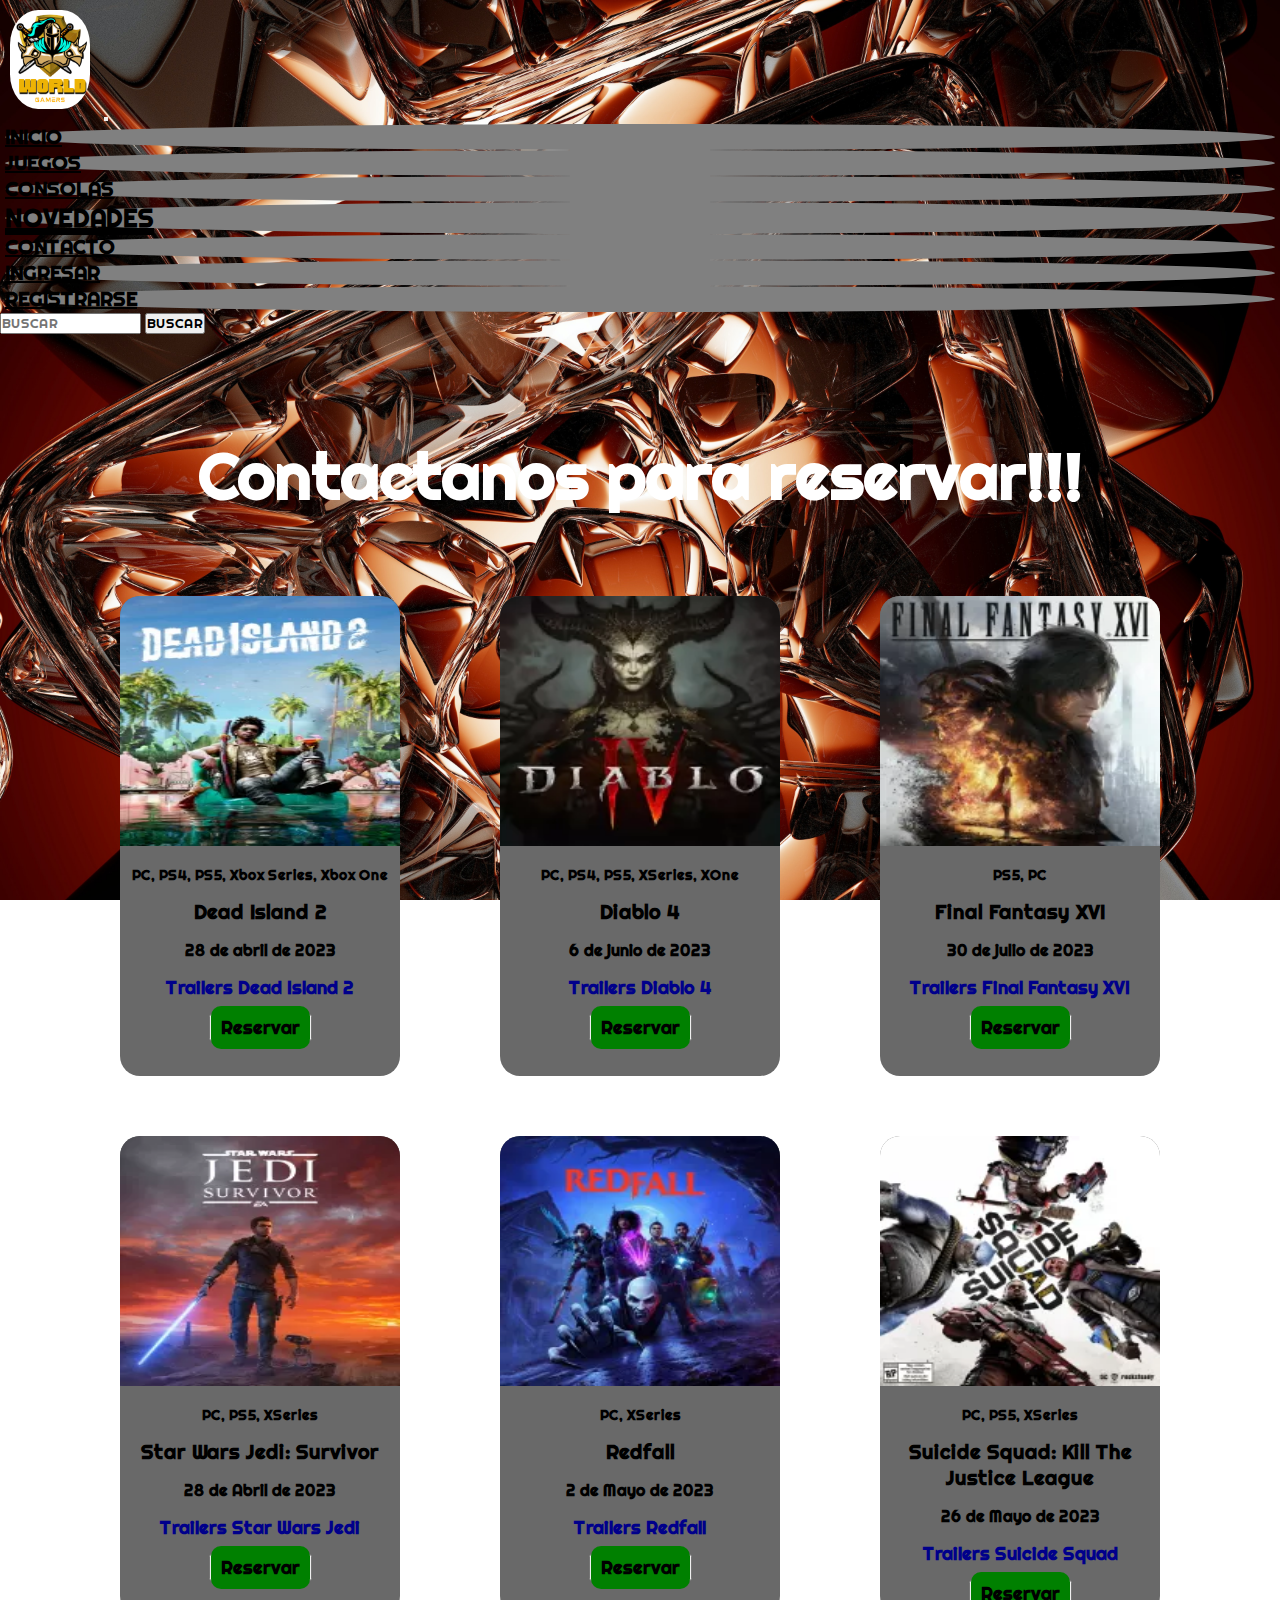
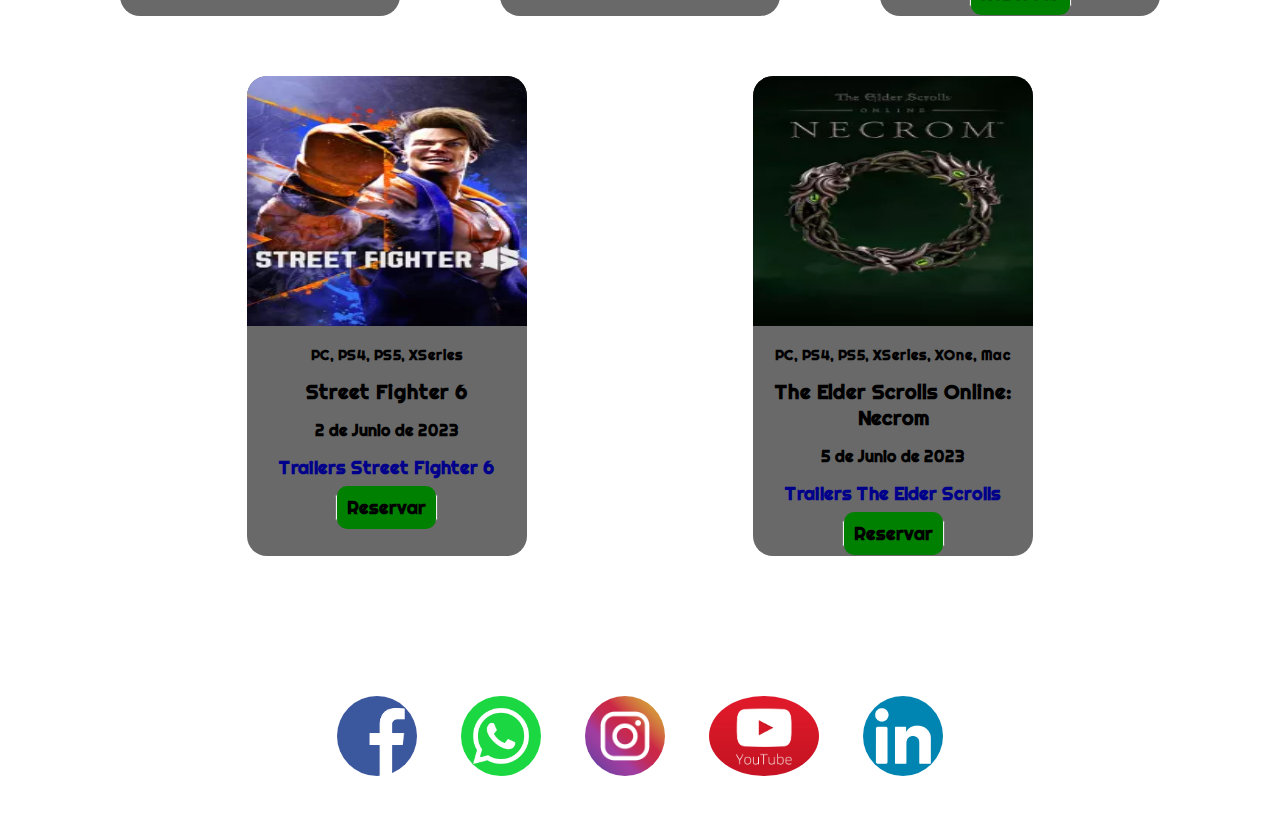
<file: Page/ProximoLanzamientos.html>
<!DOCTYPE html>
<html lang="en">
<head>
    <meta charset="UTF-8">
    <meta http-equiv="X-UA-Compatible" content="IE=edge">
    <meta name="viewport" content="width=device-width, initial-scale=1.0">
    
    <title>WORLD GAMERS_Novedades</title>
    <meta name="description" content="Conoce los proximos lanzamientos en videojuegos">
    <meta name="keywords" content="Juegos, Video Juegos, Consolas, Play Station, Xbox, Nintendo, PC, Venta, Gamers, World, World Gamers, Reservar, Envios">

    <!-- Logo de pestaña -->
    <link rel="shortcut icon" href="../Multimedia/Imagenes/Logo 1 modificado.png" type="image/x-icon">
    <!-- Linkeando bootstrap -->
    <link href="https://cdn.jsdelivr.net/npm/bootstrap@5.3.0-alpha1/dist/css/bootstrap.min.css" rel="stylesheet" integrity="sha384-GLhlTQ8iRABdZLl6O3oVMWSktQOp6b7In1Zl3/Jr59b6EGGoI1aFkw7cmDA6j6gD" crossorigin="anonymous">
    <!-- linkeando CSS -->
    <link rel="stylesheet" href="../Style/estilo.css">

</head>
<body class="Fondo">
    <header>

        <!-- Aplicando bootstraps -->

        <nav class="navbar navbar-expand-xl">
            <div class="container-fluid">
                <a class="navbar-brand" href="../index.html"><img class="logo" src="../Multimedia/Imagenes/Logo 1 modificado.png" alt="Logo"></a>
                <button class="navbar-toggler" type="button" data-bs-toggle="collapse" data-bs-target="#navbarSupportedContent" aria-controls="navbarSupportedContent" aria-expanded="false" aria-label="Toggle navigation">
                    <span class="navbar-toggler-icon"></span>
                </button>
                <div class="collapse navbar-collapse" id="navbarSupportedContent">
                    <ul class="navbar-nav me-auto mb-2 mb-lg-0  menu">
                        <li class="nav-item">
                            <a class="nav-link" aria-current="page" href="../index.html">INICIO</a>
                        </li>
                        <li class="nav-item">
                            <a class="nav-link" href="../Page/Juegos.html">JUEGOS</a>
                        </li>
                        <li class="nav-item">
                            <a class="nav-link" href="../Page/Consolas.html">CONSOLAS</a>
                        </li>
                        <li class="nav-item active">
                            <a class="nav-link" href="../Page/ProximoLanzamientos.html">NOVEDADES</a>
                        </li>
                        <li class="nav-item justify-content-end">
                            <a class="nav-link" href="../Page/Contacto.html">CONTACTO</a>
                        </li>
                        <li class="nav-item">
                            <a class="nav-link" aria-current="page" href="../Page/Ingreso.html">INGRESAR</a>
                        </li>
                        <li class="nav-item justify-content-end">
                            <a class="nav-link" href="../Page/Registro.html">REGISTRARSE</a>
                        </li>
                    </ul>
                    <form class="d-flex" role="search">
                        <input class="form-control me-2" type="search" placeholder="BUSCAR" aria-label="Search">
                        <button class="btn btn-primary" type="submit">BUSCAR</button>
                    </form>
                    
                </div>
            </div>
        </nav>
    </header>

    <main>
        <section class="proximos_lanzamientos">
            <div>
                <h2 class="proximos_lanzamientos_titulo">Contactanos para reservar!!!</h2>
            </div>
            <div class="new">
                <div class="lanzamientos">
                    <img class="lanzamientos_img" src="../Multimedia/Imagenes/Proximos Lanzamientos/dead_island_2-5728536.webp" height="250px" alt="Dead Island 2">
                    <h4 class="lanzamientos_consolas">PC, PS4, PS5, Xbox Series, Xbox One</h4>
                    <h4 class="lanzamientos_titulo">Dead Island 2</h4>
                    <h5 class="lanzamientos_fecha">28 de abril de 2023</h5>
                    <h5 class="lanzamientos_trailers"><a href="https://www.youtube.com/watch?v=abYGYJZBmmY" target="_blank">Trailers Dead Island 2</a></h5>
                    <span class="lanzamientos_contactar"><button type="button"><a href="./Contacto.html">Reservar</a></button></span>
                </div>
                <div class="lanzamientos">
                    <img class="lanzamientos_img" src="../Multimedia/Imagenes/Proximos Lanzamientos/diablo_4-5007745.webp" height="250px" alt="Diablo 4">
                    <h4 class="lanzamientos_consolas">PC, PS4, PS5, XSeries, XOne</h4>
                    <h4 class="lanzamientos_titulo">Diablo 4</h4>
                    <h5 class="lanzamientos_fecha">6 de junio de 2023</h5>
                    <h5 class="lanzamientos_trailers"><a href="https://www.youtube.com/watch?v=88HP1EC6U_s" target="_blank">Trailers Diablo 4</a></h5>
                    <span class="lanzamientos_contactar"><button type="button"><a href="./Contacto.html">Reservar</a></button></span>
                </div>
                <div class="lanzamientos">
                    <img class="lanzamientos_img" src="../Multimedia/Imagenes/Proximos Lanzamientos/final_fantasy_xvi-5781245.webp" height="250px" alt="Final Fantasy XVI">
                    <h4 class="lanzamientos_consolas">PS5, PC</h4>
                    <h4 class="lanzamientos_titulo">Final Fantasy XVI</h4>
                    <h5 class="lanzamientos_fecha">30 de julio de 2023</h5>
                    <h5 class="lanzamientos_trailers"><a href="https://www.youtube.com/watch?v=yr6PtdY0i7M" target="_blank">Trailers Final Fantasy XVI</a></h5>
                    <span class="lanzamientos_contactar"><button type="button"><a href="./Contacto.html">Reservar</a></button></span>
                </div>
                <div class="lanzamientos">
                    <img class="lanzamientos_img" src="../Multimedia/Imagenes/Proximos Lanzamientos/star_wars_jedi_survivor_-5772954.webp" height="250px" alt="Star Wars Jedi: Survivor">
                    <h4 class="lanzamientos_consolas">PC, PS5, XSeries</h4>
                    <h4 class="lanzamientos_titulo">Star Wars Jedi: Survivor</h4>
                    <h5 class="lanzamientos_fecha">28 de Abril de 2023</h5>
                    <h5 class="lanzamientos_trailers"><a href="https://www.youtube.com/watch?v=4HLDaBGdnLc" target="_blank">Trailers Star Wars Jedi</a></h5>
                    <span class="lanzamientos_contactar"><button type="button"><a href="./Contacto.html">Reservar</a></button></span>
                </div>
                <div class="lanzamientos">
                    <img class="lanzamientos_img" src="../Multimedia/Imagenes/Proximos Lanzamientos/redfall-5460547.webp" height="250px" alt="Redfall">
                    <h4 class="lanzamientos_consolas">PC, XSeries</h4>
                    <h4 class="lanzamientos_titulo">Redfall</h4>
                    <h5 class="lanzamientos_fecha">2 de Mayo de 2023</h5>
                    <h5 class="lanzamientos_trailers"><a href="https://www.youtube.com/watch?v=ZwY9IncC6XI" target="_blank">Trailers Redfall</a></h5>
                    <span class="lanzamientos_contactar"><button type="button"><a href="./Contacto.html">Reservar</a></button></span>
                </div>
                <div class="lanzamientos">
                    <img class="lanzamientos_img" src="../Multimedia/Imagenes/Proximos Lanzamientos/Suicide Squad__2018_-5533092.webp" height="250px" alt="Suicide Squad: Kill The Justice League">
                    <h4 class="lanzamientos_consolas">PC, PS5, XSeries</h4>
                    <h4 class="lanzamientos_titulo">Suicide Squad: Kill The Justice League</h4>
                    <h5 class="lanzamientos_fecha">26 de Mayo de 2023</h5>
                    <h5 class="lanzamientos_trailers"><a href="https://www.youtube.com/watch?v=2EVFYstVuVk" target="_blank">Trailers Suicide Squad</a></h5>
                    <span class="lanzamientos_contactar"><button type="button"><a href="./Contacto.html">Reservar</a></button></span>
                </div>
                <div class="lanzamientos">
                    <img class="lanzamientos_img" src="../Multimedia/Imagenes/Proximos Lanzamientos/Street Fighter 6.webp" height="250px" alt="Street Fighter 6">
                    <h4 class="lanzamientos_consolas">PC, PS4, PS5, XSeries</h4>
                    <h4 class="lanzamientos_titulo">Street Fighter 6</h4>
                    <h5 class="lanzamientos_fecha">2 de Junio de 2023</h5>
                    <h5 class="lanzamientos_trailers"><a href="https://www.youtube.com/watch?v=udlTlofWTI4" target="_blank">Trailers Street Fighter 6</a></h5>
                    <span class="lanzamientos_contactar"><button type="button"><a href="./Contacto.html">Reservar</a></button></span>
                </div>
                <div class="lanzamientos">
                    <img class="lanzamientos_img" src="../Multimedia/Imagenes/Proximos Lanzamientos/the_elder_scrolls_online_necrom-5783246.webp" height="250px" alt="The Elder Scrolls Online: Necrom">
                    <h4 class="lanzamientos_consolas">PC, PS4, PS5, XSeries, XOne, Mac</h4>
                    <h4 class="lanzamientos_titulo">The Elder Scrolls Online: Necrom</h4>
                    <h5 class="lanzamientos_fecha">5 de Junio de 2023</h5>
                    <h5 class="lanzamientos_trailers"><a href="https://www.youtube.com/watch?v=sV9vLb1DoXU" target="_blank">Trailers The Elder Scrolls</a></h5>
                    <span class="lanzamientos_contactar"><button type="button"><a href="./Contacto.html">Reservar</a></button></span>
                </div>
            </div>
        </section>
    </main>

    <footer>
        <div class="footer">
            <a href="https://www.facebook.com/diego.gutierrez.94849410/" target="_blank"><img src="../Multimedia/Fondos/icono face 2.png" alt="icono de face"></a>
            <a href="https://wa.me/+540234615412575" target="_blank"><img src="../Multimedia/Fondos/icono whatsapp.png" alt="icono whatsapp"></a>
            <a href="https://www.instagram.com/diegogguti10/" target="_blank"><img src="../Multimedia/Fondos/logo de instagram.webp" alt="icono de instagram"></a>
            <a href="https://www.youtube.com/" target="_blank"><img src="../Multimedia/Fondos/youtube_logo2.png" alt="icono de youtube"></a> 
            <a href="https://www.linkedin.com/in/diego-germ%C3%A1n-guti%C3%A9rrez-775801268/" target="_blank"><img src="../Multimedia/Fondos/icono de linkedin.png" alt="icono de linkedin"></a>
        </div>
    </footer>

<!-- Linkeando javascrip de bootstrap -->    
    <script src="https://cdn.jsdelivr.net/npm/bootstrap@5.3.0-alpha1/dist/js/bootstrap.bundle.min.js" integrity="sha384-w76AqPfDkMBDXo30jS1Sgez6pr3x5MlQ1ZAGC+nuZB+EYdgRZgiwxhTBTkF7CXvN" crossorigin="anonymous"></script>
</body>
</html>
</file>
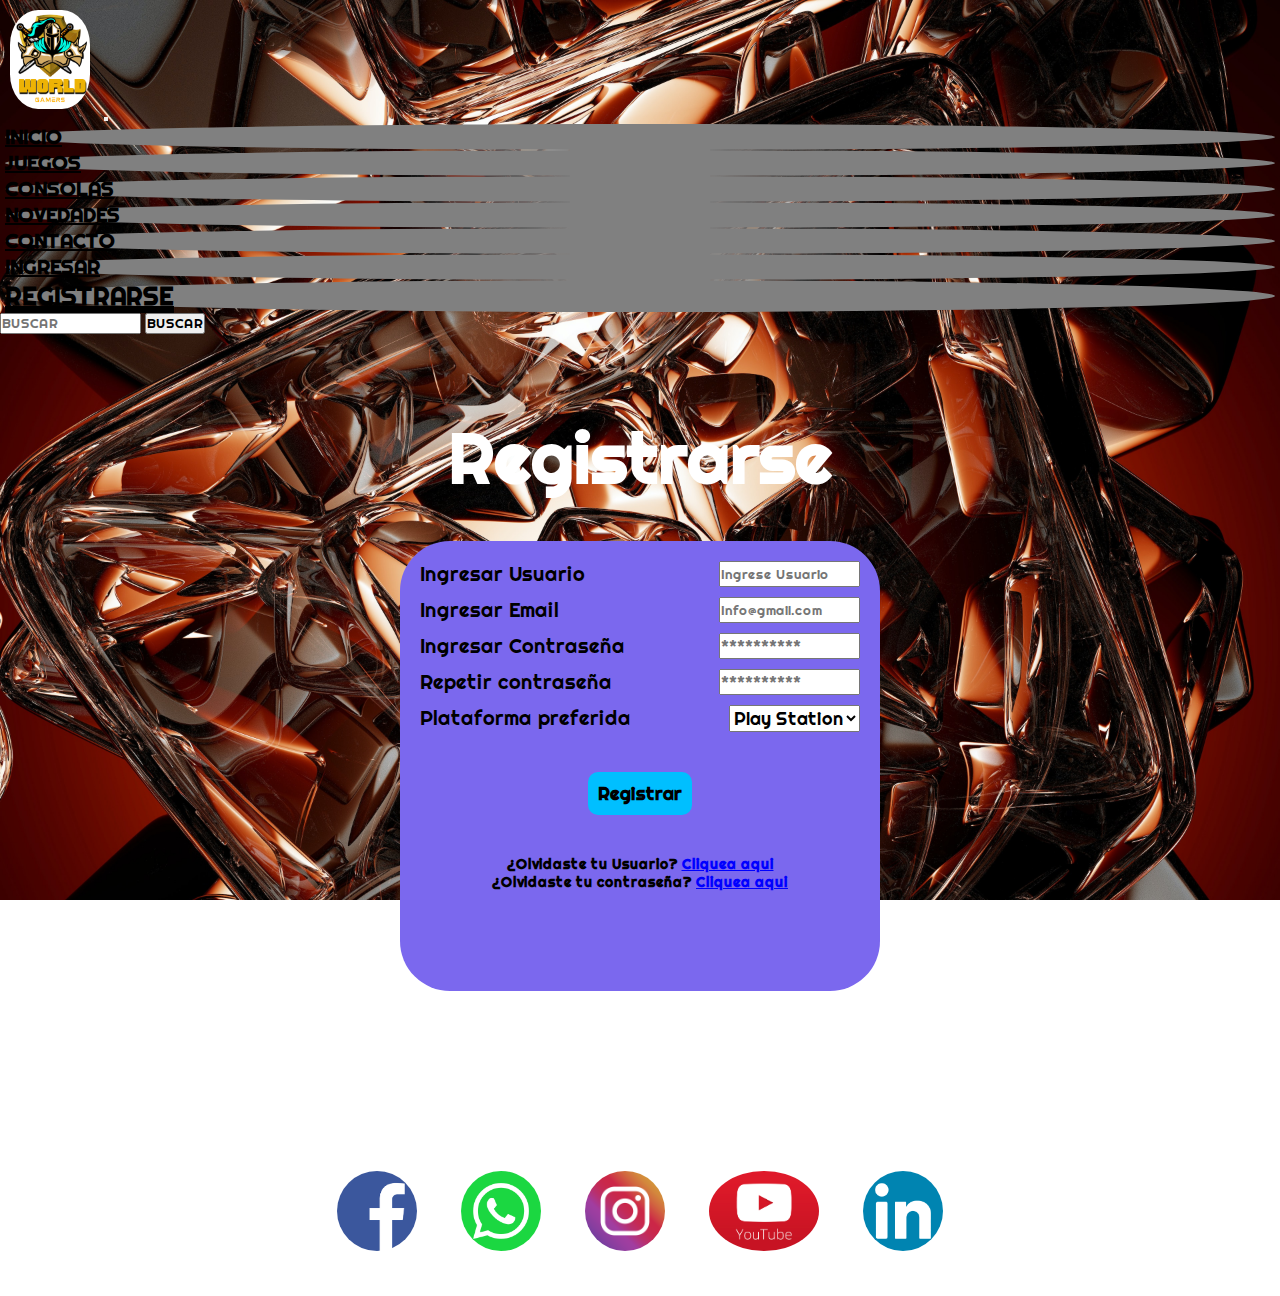
<file: Page/Registro.html>
<!DOCTYPE html>
<html lang="en">
<head>
    <meta charset="UTF-8">
    <meta http-equiv="X-UA-Compatible" content="IE=edge">
    <meta name="viewport" content="width=device-width, initial-scale=1.0">
    
    <title>WORLD GAMERS_Registro</title>
    <meta name="description" content="Registrate a nuestra página y acceder a nuestra grandes ofertas">
    <meta name="keywords" content="Juegos, Video Juegos, Consolas, Play Station, Xbox, Nintendo, PC, Venta, Gamers, World, World Gamers, Reservar, Envios">

    <!-- Logo de pestaña -->
    <link rel="shortcut icon" href="../Multimedia/Imagenes/Logo 1 modificado.png" type="image/x-icon">
    <!-- Linkeando bootstrap -->
    <link href="https://cdn.jsdelivr.net/npm/bootstrap@5.3.0-alpha1/dist/css/bootstrap.min.css" rel="stylesheet" integrity="sha384-GLhlTQ8iRABdZLl6O3oVMWSktQOp6b7In1Zl3/Jr59b6EGGoI1aFkw7cmDA6j6gD" crossorigin="anonymous">
    <!-- linkeando CSS -->
    <link rel="stylesheet" href="../Style/estilo.css">

</head>
<body class="Fondo">
    <header>

        <!-- Aplicando bootstraps -->

        <nav class="navbar navbar-expand-xl">
            <div class="container-fluid">
                <a class="navbar-brand" href="../index.html"><img class="logo" src="../Multimedia/Imagenes/Logo 1 modificado.png" alt="Logo"></a>
                <button class="navbar-toggler" type="button" data-bs-toggle="collapse" data-bs-target="#navbarSupportedContent" aria-controls="navbarSupportedContent" aria-expanded="false" aria-label="Toggle navigation">
                    <span class="navbar-toggler-icon"></span>
                </button>
                <div class="collapse navbar-collapse" id="navbarSupportedContent">
                    <ul class="navbar-nav me-auto mb-2 mb-lg-0  menu">
                        <li class="nav-item">
                            <a class="nav-link" aria-current="page" href="../index.html">INICIO</a>
                        </li>
                        <li class="nav-item">
                            <a class="nav-link" href="../Page/Juegos.html">JUEGOS</a>
                        </li>
                        <li class="nav-item">
                            <a class="nav-link" href="../Page/Consolas.html">CONSOLAS</a>
                        </li>
                        <li class="nav-item">
                            <a class="nav-link" href="../Page/ProximoLanzamientos.html">NOVEDADES</a>
                        </li>
                        <li class="nav-item justify-content-end">
                            <a class="nav-link" href="../Page/Contacto.html">CONTACTO</a>
                        </li>
                        <li class="nav-item">
                            <a class="nav-link" aria-current="page" href="../Page/Ingreso.html">INGRESAR</a>
                        </li>
                        <li class="nav-item justify-content-end active">
                            <a class="nav-link" href="../Page/Registro.html">REGISTRARSE</a>
                        </li>
                    </ul>
                    <form class="d-flex" role="search">
                        <input class="form-control me-2" type="search" placeholder="BUSCAR" aria-label="Search">
                        <button class="btn btn-primary" type="submit">BUSCAR</button>
                    </form>
                    
                </div>
            </div>
        </nav>
    </header>

    <main>
        <section class="registrarse" >
            <!-- titulo -->
            <div class="registrarse_titulo">
                Registrarse
            </div>
            <!-- formulario de registro -->
            <div class="Registro-flex">
                <form class="registrarse_formulario">
                    <div class="registrar_texto"><span>Ingresar Usuario</span><input  type="text"  placeholder="Ingrese Usuario" ></div>           
                    <div class="registrar_mail"><span>Ingresar Email</span><input  type="email"  placeholder="Info@gmail.com"></div>

                    <div class="registrar_pass1"><span>Ingresar Contraseña</span><input  type="password" placeholder="**********"></div>
                    <div class="registrar_pass2"><span>Repetir contraseña</span><input  type="password" placeholder="**********"></div>

                    <div class="registrarse_select"><span>Plataforma preferida</span>
                        <select  name="select" id="select">
                            <option value="">Play Station</option>
                            <option value="">Xbox</option>
                            <option value="">PC</option>
                            <option value="">Nintendo</option>
                            <option value="">Otro</option>                    
                        </select>
                    </div>
                    <div>
                        <a  href="../index.html"><input class="registrar_boton" type="button" value="Registrar"></a>
                        <p class="registrar_olvidaste">¿Olvidaste tu Usuario? <a href="./Registro.html">Cliquea aqui</a></p>
                        <p class="registrar_olvidaste">¿Olvidaste tu contraseña? <a href="Registro.html">Cliquea aqui</a></p>
                    </div>
                </form>
            </div>
        </section>
    </main>

    <footer>
        <div class="footer">
            <a href="https://www.facebook.com/diego.gutierrez.94849410/" target="_blank"><img src="../Multimedia/Fondos/icono face 2.png" alt="icono de face"></a>
            <a href="https://wa.me/+540234615412575" target="_blank"><img src="../Multimedia/Fondos/icono whatsapp.png" alt="icono whatsapp"></a>
            <a href="https://www.instagram.com/diegogguti10/" target="_blank"><img src="../Multimedia/Fondos/logo de instagram.webp" alt="icono de instagram"></a>
            <a href="https://www.youtube.com/" target="_blank"><img src="../Multimedia/Fondos/youtube_logo2.png" alt="icono de youtube"></a> 
            <a href="https://www.linkedin.com/in/diego-germ%C3%A1n-guti%C3%A9rrez-775801268/" target="_blank"><img src="../Multimedia/Fondos/icono de linkedin.png" alt="icono de linkedin"></a>
        </div>
    </footer>
    
<!-- Linkeando javascrip de bootstrap -->    
    <script src="https://cdn.jsdelivr.net/npm/bootstrap@5.3.0-alpha1/dist/js/bootstrap.bundle.min.js" integrity="sha384-w76AqPfDkMBDXo30jS1Sgez6pr3x5MlQ1ZAGC+nuZB+EYdgRZgiwxhTBTkF7CXvN" crossorigin="anonymous"></script>
</body>
</html>
</file>
<file: Style/estilo.css>
@charset "UTF-8";
@import url("https://fonts.googleapis.com/css2?family=Prompt:wght@200;400;600;900&family=Righteous&display=swap");
/*Aplicando @extend al logo de pagina secundaria*/
.logo {
  width: 80px;
  margin: 10px;
  border-radius: 35%;
}

* {
  margin: 0;
  padding: 0;
  box-sizing: border-box;
  font-family: "Righteous", cursive;
}

/* creando grid menu inicio */
.Menu_Inicio {
  width: 100%;
  height: 100vh;
  display: grid;
  grid-template-columns: repeat(4, 1fr);
  grid-template-rows: repeat(5, 1fr);
  grid-template-areas: "logo_inicio    logo_inicio    ingreso_inicio       registro_inicio" "juegos_inicio  juegos_inicio  plataformas_inicio   plataformas_inicio" "juegos_inicio  juegos_inicio  plataformas_inicio   plataformas_inicio" "juegos_inicio  juegos_inicio  proximos_inicio      contacto_inicio" "juegos_inicio  juegos_inicio  proximos_inicio      contacto_inicio";
  /*Animaciones */
}
.Menu_Inicio .logo_inicio {
  grid-area: logo_inicio;
  background-image: url(../Multimedia/Fondos/fondo\ 6.png);
  background-size: contain;
  color: white;
  box-shadow: rgba(50, 50, 93, 0.25) 0px 50px 100px -20px, rgba(0, 0, 0, 0.3) 0px 30px 60px -30px, rgba(10, 37, 64, 0.35) 0px -2px 6px 0px inset;
}
.Menu_Inicio .juegos_inicio {
  grid-area: juegos_inicio;
  background-image: url(../Multimedia/Fondos/kamil-s-xny2e95bvgA-unsplash.jpg);
  background-size: cover;
  border: black solid 2px;
}
.Menu_Inicio .plataformas_inicio {
  grid-area: plataformas_inicio;
  background-image: url(../Multimedia/Fondos/fondo3.jpg);
  background-size: cover;
  border: black solid 2px;
}
.Menu_Inicio .proximos_inicio {
  grid-area: proximos_inicio;
  background-image: url(../Multimedia/Fondos/fondo5.jpg);
  background-size: cover;
  border: black solid 2px;
}
.Menu_Inicio .contacto_inicio {
  grid-area: contacto_inicio;
  background-image: url(../Multimedia/Fondos/fondo.jpg);
  background-size: cover;
  border: black solid 2px;
}
.Menu_Inicio .ingreso_inicio {
  grid-area: ingreso_inicio;
  background-image: url(../Multimedia/Fondos/fondo2.jpg);
  background-size: cover;
  border: black solid 2px;
}
.Menu_Inicio .registro_inicio {
  grid-area: registro_inicio;
  background-image: url(../Multimedia/Fondos/fondo4.jpg);
  background-size: cover;
  border: black solid 2px;
}
.Menu_Inicio a {
  transition: all 0.5s;
}
.Menu_Inicio a:hover {
  font-size: 50px;
  color: red;
}

.Menu_Inicio > div {
  display: flex;
  justify-content: center;
  align-items: center;
}

.ingreso_inicio a,
.registro_inicio a,
.juegos_inicio a,
.plataformas_inicio a,
.proximos_inicio a,
.contacto_inicio a {
  text-decoration: none;
  color: white;
  background-color: black;
  border-radius: 40px;
  padding: 8px;
  font-size: 30px;
  font-weight: bold;
}

/*Aplicando Maps*/
.Fondo-inicio {
  background-color: darkslategray;
}

.Fondo-Acordion {
  background-color: grey;
}

.TextoAcordion {
  font-size: 25px;
  text-align: center;
  color: black;
}

.Mapa-Acordion {
  display: flex;
  justify-content: center;
}

.Mapa-tamaño {
  width: 700px;
  height: 600px;
}

.Negocio-Acordion {
  display: flex;
  justify-content: space-around;
  flex-wrap: wrap;
  gap: 20px;
}

.Imagen-Acordion {
  height: 550px;
  width: 550px;
}

/*Animacion del logo */
.Text {
  animation: Text;
  animation-duration: 10s;
  animation-delay: 0.5s;
  animation-timing-function: linear;
  animation-iteration-count: infinite;
  font-size: 45px;
  font-weight: bold;
  color: white;
}

@keyframes Text {
  20% {
    color: yellow;
    font-size: 40px;
  }
  40% {
    color: lime;
    font-size: 35px;
  }
  50% {
    color: blue;
    font-size: 32px;
  }
  60% {
    color: blueviolet;
    font-size: 35px;
  }
  80% {
    color: red;
    font-size: 40px;
  }
}
/* Animacion entrada Menu inicio */
.menu-item {
  animation: roll-in-blurred-top 0.6s cubic-bezier(0.23, 1, 0.32, 1) both;
}

@keyframes roll-in-blurred-top {
  0% {
    transform: translateY(-800px) rotate(-720deg);
    filter: blur(50px);
    opacity: 0;
  }
  100% {
    transform: translateY(0) rotate(0deg);
    filter: blur(0);
    opacity: 1;
  }
}
/* Aplicando @For */
.menu_item1 {
  animation-delay: 0.4s;
}

.menu_item2 {
  animation-delay: 0.8s;
}

.menu_item3 {
  animation-delay: 1.2s;
}

.menu_item4 {
  animation-delay: 1.6s;
}

.menu_item5 {
  animation-delay: 2s;
}

.menu_item6 {
  animation-delay: 2.4s;
}

/* Aplicando Fondo a las paginas secundarias */
.Fondo {
  background-image: url(../Multimedia/Fondos/rick-rothenberg-LlAI-kQJs64-unsplash.jpg);
  background-size: cover;
  background-attachment: fixed;
}

/* trabajando sobre el menu de las paginas secundarias */
.menu li {
  font-size: 20px;
  font-weight: bold;
  background-color: gray;
  border-radius: 50%;
  margin-inline: 5px;
}
.menu li a {
  color: black;
}
.menu li a:hover {
  font-size: 25px;
  color: blue;
}

.active {
  -webkit-text-decoration: underline double black;
          text-decoration: underline double black;
  font-size: 25px;
}
.active a {
  -webkit-text-decoration: underline double black;
          text-decoration: underline double black;
  font-size: 25px;
}

/*Html Consolas*/
/* Aplicando flex */
.plataform {
  margin-top: 60px;
  padding: 40px;
  display: flex;
  flex-wrap: wrap;
  justify-content: space-evenly;
}

/* Aplicando box-Model */
.plataforma {
  width: 300PX;
  height: 350px;
  background-color: dimgray;
  border-radius: 20px;
  margin-bottom: 40px;
  text-align: center;
  margin-inline: 20px;
  /* Aplicando animaciones en el HTML consolas */
}
.plataforma:hover {
  box-shadow: rgba(0, 0, 0, 0.56) 0px 22px 70px 4px;
  width: 310px;
  height: 360px;
  transform: translateY(-20px);
}

.plataforma_img {
  width: 100%;
  margin-bottom: 10px;
}

.plataforma_titulo {
  font-size: 20px;
  margin-bottom: 10px;
}

.plataforma_precio {
  font-size: 18px;
  margin-bottom: 10px;
}

.plataforma_comprar {
  margin-bottom: 10px;
}
.plataforma_comprar a {
  background-color: green;
  color: black;
  border: none;
  padding: 10px;
  border-radius: 10px;
  text-decoration: none;
  font-size: 18px;
  font-weight: bold;
  /* Aplicando animaciones en el HTML consolas */
}
.plataforma_comprar a:hover {
  box-shadow: rgba(0, 0, 0, 0.17) 0px -23px 25px 0px inset, rgba(0, 0, 0, 0.15) 0px -36px 30px 0px inset, rgba(0, 0, 0, 0.1) 0px -79px 40px 0px inset, rgba(0, 0, 0, 0.06) 0px 2px 1px, rgba(0, 0, 0, 0.09) 0px 4px 2px, rgba(0, 0, 0, 0.09) 0px 8px 4px, rgba(0, 0, 0, 0.09) 0px 16px 8px, rgba(0, 0, 0, 0.09) 0px 32px 16px;
  font-size: 22px;
}

.plataforma_boton {
  margin-bottom: 10px;
}

/* Trabajando en el HTML de Juegos */
/* Aplicando flex */
.game {
  padding: 40px;
  margin-top: 60px;
  display: flex;
  flex-wrap: wrap;
  justify-content: space-evenly;
}

/* Aplicando box-Model */
.juegos {
  width: 310PX;
  height: 460px;
  background-color: dimgray;
  border-radius: 20px;
  margin-bottom: 60px;
  text-align: center;
  margin-inline: 20px;
  overflow: hidden;
  /* Aplicando animaciones en el HTML Juegos */
}
.juegos:hover {
  box-shadow: rgba(0, 0, 0, 0.56) 0px 22px 70px 4px;
  width: 320px;
  height: 470px;
  transform: translateY(-30px);
}

.juegos_img {
  width: 100%;
  margin-bottom: 10px;
}

.juegos_titulo {
  font-size: 20px;
  margin-bottom: 10px;
}

.juegos_consolas {
  font-size: 16px;
}

.juegos_precio {
  margin-top: 10px;
  font-size: 18px;
  margin-bottom: 10px;
}

.juegos_trailers {
  margin-bottom: 10px;
}
.juegos_trailers a {
  text-decoration: none;
  font-size: 18px;
  color: darkblue;
  /* Aplicando animaciones en el HTML Juegos */
}
.juegos_trailers a:hover {
  color: rgb(205, 12, 12);
  font-size: 22px;
}

.juegos_comprar {
  margin-bottom: 10px;
}
.juegos_comprar a {
  background-color: green;
  color: black;
  border: none;
  padding: 10px;
  border-radius: 10px;
  text-decoration: none;
  font-size: 18px;
  font-weight: bold;
}
.juegos_comprar a:hover {
  box-shadow: rgba(0, 0, 0, 0.17) 0px -23px 25px 0px inset, rgba(0, 0, 0, 0.15) 0px -36px 30px 0px inset, rgba(0, 0, 0, 0.1) 0px -79px 40px 0px inset, rgba(0, 0, 0, 0.06) 0px 2px 1px, rgba(0, 0, 0, 0.09) 0px 4px 2px, rgba(0, 0, 0, 0.09) 0px 8px 4px, rgba(0, 0, 0, 0.09) 0px 16px 8px, rgba(0, 0, 0, 0.09) 0px 32px 16px;
  font-size: 22px;
}

/* Trabajando sobre el HTML Proximos Lanzamientos */
.proximos_lanzamientos {
  padding: 40px;
}

.proximos_lanzamientos_titulo {
  margin-top: 60px;
  text-align: center;
  font-size: 65px;
  color: white;
  font-weight: bold;
  margin-bottom: 80px;
}

/* Aplicando flex */
.new {
  display: flex;
  flex-wrap: wrap;
  justify-content: space-evenly;
}

/* Aplicando box-Model */
.lanzamientos {
  width: 280PX;
  height: 480px;
  background-color: dimgray;
  border-radius: 20px;
  margin-bottom: 60px;
  display: inline-block;
  text-align: center;
  margin-inline: 20px;
  overflow: hidden;
  /* Aplicando animaciones en el HTML Proximos Lanzamientos */
}
.lanzamientos:hover {
  box-shadow: rgba(0, 0, 0, 0.3) 0px 19px 38px, rgba(0, 0, 0, 0.22) 0px 15px 12px;
  width: 290px;
  height: 490px;
  transform: translateY(-40px);
}

.lanzamientos_img {
  width: 100%;
  margin-bottom: 15px;
}

.lanzamientos_consolas {
  font-size: 14px;
  margin-bottom: 15px;
}

.lanzamientos_titulo {
  font-size: 20px;
  margin-bottom: 15px;
}

.lanzamientos_fecha {
  font-size: 16px;
  margin-bottom: 15px;
}

.lanzamientos_trailers {
  margin-bottom: 15px;
}
.lanzamientos_trailers a {
  text-decoration: none;
  font-size: 18px;
  color: darkblue;
  /* Aplicando animaciones en el HTML Proximos Lanzamientos */
}
.lanzamientos_trailers a:hover {
  color: rgb(205, 12, 12);
  font-size: 22px;
}

.lanzamientos_contactar {
  margin-bottom: 15px;
}
.lanzamientos_contactar a {
  background-color: green;
  color: black;
  border: none;
  padding: 10px;
  border-radius: 10px;
  text-decoration: none;
  font-size: 18px;
  font-weight: bold;
  /* Aplicando animaciones en el HTML Proximos Lanzamientos */
}
.lanzamientos_contactar a:hover {
  box-shadow: rgba(0, 0, 0, 0.17) 0px -23px 25px 0px inset, rgba(0, 0, 0, 0.15) 0px -36px 30px 0px inset, rgba(0, 0, 0, 0.1) 0px -79px 40px 0px inset, rgba(0, 0, 0, 0.06) 0px 2px 1px, rgba(0, 0, 0, 0.09) 0px 4px 2px, rgba(0, 0, 0, 0.09) 0px 8px 4px, rgba(0, 0, 0, 0.09) 0px 16px 8px, rgba(0, 0, 0, 0.09) 0px 32px 16px;
  font-size: 22px;
}

/* Aplicando animaciones en el HTML Proximos Lanzamientos */
.proximos_lanzamientos_titulo {
  animation: contactenos_prox;
  animation-duration: 6s;
  animation-delay: 0, 5s;
  animation-timing-function: linear;
  animation-iteration-count: infinite;
}

@keyframes contactenos_prox {
  25% {
    color: mediumblue;
    font-size: 68px;
  }
  50% {
    color: red;
    font-size: 65px;
  }
  75% {
    color: yellow;
    font-size: 62px;
  }
}
/* Trabajando sobre HTML Ingresar */
.Ingreso {
  padding: 40px;
}

/* Aplicando Flex al formulario */
.ingreso-flex {
  display: flex;
  flex-wrap: wrap;
  justify-content: space-evenly;
  margin-bottom: 100px;
}

.ingresar_titulo {
  text-align: center;
  font-size: 70px;
  font-weight: bold;
  color: white;
  margin-top: 60px;
  margin-bottom: 50px;
}

.ingresar_formulario {
  width: 480px;
  height: 350px;
  background-color: mediumslateblue;
  padding: 20px;
  border-radius: 50px;
  font-size: 25px;
  text-align: center;
}

.ingresar_boton {
  background-color: deepskyblue;
  color: black;
  border: none;
  padding: 10px;
  border-radius: 10px;
  text-decoration: none;
  font-size: 18px;
  font-weight: bold;
  margin-top: 40px;
  margin-bottom: 40px;
}
.ingresar_boton:hover {
  box-shadow: rgba(0, 0, 0, 0.17) 0px -23px 25px 0px inset, rgba(0, 0, 0, 0.15) 0px -36px 30px 0px inset, rgba(0, 0, 0, 0.1) 0px -79px 40px 0px inset, rgba(0, 0, 0, 0.06) 0px 2px 1px, rgba(0, 0, 0, 0.09) 0px 4px 2px, rgba(0, 0, 0, 0.09) 0px 8px 4px, rgba(0, 0, 0, 0.09) 0px 16px 8px, rgba(0, 0, 0, 0.09) 0px 32px 16px;
  font-size: 22px;
}

.ingresar_olvidaste {
  font-size: 14px;
  font-weight: bold;
}
.ingresar_olvidaste a {
  color: blue;
}
.ingresar_olvidaste a:hover {
  color: red;
  font-size: 18px;
}

.ingresar_usuario {
  display: flex;
  flex-wrap: wrap;
  justify-content: space-between;
  align-items: center;
  align-content: center;
}

.ingresar_pass {
  display: flex;
  flex-wrap: wrap;
  justify-content: space-between;
  align-items: center;
  align-content: center;
}

/* Aplicando animaciones en el HTML Ingresar */
.ingresar_titulo {
  animation: ingresar_tit;
  animation-duration: 8s;
  animation-delay: 0, 5s;
  animation-timing-function: linear;
  animation-iteration-count: infinite;
}

@keyframes ingresar_tit {
  25% {
    color: yellow;
  }
  50% {
    color: blue;
  }
  75% {
    color: red;
  }
}
.ingresar_formulario {
  animation: tilt-in-fwd-tr 1s cubic-bezier(0.25, 0.46, 0.45, 0.94) both;
  animation-delay: 0.4s;
}
@keyframes tilt-in-fwd-tr {
  0% {
    transform: rotateY(20deg) rotateX(35deg) translate(300px, -300px) skew(-35deg, 10deg);
    opacity: 0;
  }
  100% {
    transform: rotateY(0) rotateX(0deg) translate(0, 0) skew(0deg, 0deg);
    opacity: 1;
  }
}
/* Trabajando sobre HTML Registrarse */
.registrarse {
  padding: 40px;
}

/* Aplicando Flex al formulario */
.Registro-flex {
  display: flex;
  flex-wrap: wrap;
  justify-content: space-evenly;
  margin-bottom: 100px;
}

.registrarse_titulo {
  text-align: center;
  font-size: 70px;
  font-weight: bold;
  color: white;
  margin-top: 40px;
  margin-bottom: 40px;
}

.registrarse_formulario {
  width: 480px;
  height: 450px;
  background-color: mediumslateblue;
  padding: 20px;
  border-radius: 50px;
  font-size: 20px;
  text-align: center;
}

.registrar_boton {
  background-color: deepskyblue;
  color: black;
  border: none;
  padding: 10px;
  border-radius: 10px;
  text-decoration: none;
  font-size: 18px;
  font-weight: bold;
  margin-top: 40px;
  margin-bottom: 40px;
}
.registrar_boton:hover {
  box-shadow: rgba(0, 0, 0, 0.17) 0px -23px 25px 0px inset, rgba(0, 0, 0, 0.15) 0px -36px 30px 0px inset, rgba(0, 0, 0, 0.1) 0px -79px 40px 0px inset, rgba(0, 0, 0, 0.06) 0px 2px 1px, rgba(0, 0, 0, 0.09) 0px 4px 2px, rgba(0, 0, 0, 0.09) 0px 8px 4px, rgba(0, 0, 0, 0.09) 0px 16px 8px, rgba(0, 0, 0, 0.09) 0px 32px 16px;
  font-size: 22px;
}

.registrar_texto {
  display: flex;
  flex-wrap: wrap;
  justify-content: space-between;
  margin-bottom: 10px;
}

.registrar_mail {
  display: flex;
  flex-wrap: wrap;
  justify-content: space-between;
  margin-bottom: 10px;
}

.registrar_pass1 {
  display: flex;
  flex-wrap: wrap;
  justify-content: space-between;
  margin-bottom: 10px;
}

.registrar_pass2 {
  display: flex;
  flex-wrap: wrap;
  justify-content: space-between;
  margin-bottom: 10px;
}

.registrarse_select {
  font-size: 20px;
  display: flex;
  flex-wrap: wrap;
  justify-content: space-between;
}
.registrarse_select select {
  font-size: 18px;
}
.registrarse_select select:hover {
  font-size: 22px;
}

.registrar_olvidaste {
  font-size: 14px;
  font-weight: bold;
}
.registrar_olvidaste a {
  color: blue;
}
.registrar_olvidaste a:hover {
  color: red;
  font-size: 18px;
}

/* Aplicando animaciones en el HTML Registrarse */
.registrarse_titulo {
  animation: registrarse_tit;
  animation-duration: 8s;
  animation-delay: 0, 5s;
  animation-timing-function: linear;
  animation-iteration-count: infinite;
}

@keyframes registrarse_tit {
  25% {
    color: yellow;
  }
  50% {
    color: blue;
  }
  75% {
    color: red;
  }
}
.registrarse_formulario {
  animation: flip-in-hor-bottom 1s cubic-bezier(0.25, 0.46, 0.45, 0.94) both;
}
@keyframes flip-in-hor-bottom {
  0% {
    transform: rotateX(80deg);
    opacity: 0;
  }
  100% {
    transform: rotateX(0);
    opacity: 1;
  }
}
/* Trabajando sobre HTML Contacto */
.contacto {
  padding: 40px;
}

/* Aplicando Flex al formulario */
.Contacto-flex {
  display: flex;
  flex-wrap: wrap;
  justify-content: space-around;
  margin-bottom: 100px;
}

.contacto_titulo {
  text-align: center;
  font-size: 70px;
  font-weight: bold;
  color: white;
  margin-top: 40px;
  margin-bottom: 40px;
}

.contacto_formulario {
  width: 480px;
  height: 600px;
  background-color: mediumslateblue;
  padding: 20px;
  border-radius: 50px;
  font-size: 20px;
  text-align: center;
}

.contacto_text {
  margin-top: 20px;
  margin-bottom: 10px;
}

.contacto_boton {
  background-color: deepskyblue;
  color: black;
  border: none;
  padding: 10px;
  border-radius: 10px;
  text-decoration: none;
  font-size: 18px;
  font-weight: bold;
}
.contacto_boton:hover {
  box-shadow: rgba(0, 0, 0, 0.17) 0px -23px 25px 0px inset, rgba(0, 0, 0, 0.15) 0px -36px 30px 0px inset, rgba(0, 0, 0, 0.1) 0px -79px 40px 0px inset, rgba(0, 0, 0, 0.06) 0px 2px 1px, rgba(0, 0, 0, 0.09) 0px 4px 2px, rgba(0, 0, 0, 0.09) 0px 8px 4px, rgba(0, 0, 0, 0.09) 0px 16px 8px, rgba(0, 0, 0, 0.09) 0px 32px 16px;
  font-size: 22px;
}

.contacto_nombre {
  display: flex;
  flex-wrap: wrap;
  justify-content: space-between;
  align-items: center;
  align-content: center;
}

.contacto_apellido {
  display: flex;
  flex-wrap: wrap;
  justify-content: space-between;
  align-items: center;
  align-content: center;
}

.contacto_mail {
  display: flex;
  flex-wrap: wrap;
  justify-content: space-between;
  align-items: center;
  align-content: center;
}

.contacto_asunto {
  display: flex;
  flex-wrap: wrap;
  justify-content: space-between;
  align-items: center;
  align-content: center;
}

/* Aplicando animaciones en el HTML Contacto */
.contacto_titulo {
  animation: contacto_tit;
  animation-duration: 8s;
  animation-delay: 0, 5s;
  animation-timing-function: linear;
  animation-iteration-count: infinite;
}

@keyframes contacto_tit {
  25% {
    color: yellow;
  }
  50% {
    color: blue;
  }
  75% {
    color: red;
  }
}
.contacto_formulario {
  animation: swing-in-top-fwd 1.5s ease-out both;
}
@keyframes swing-in-top-fwd {
  0% {
    transform: rotateX(-100deg);
    transform-origin: top;
    opacity: 0;
  }
  100% {
    transform: rotateX(0deg);
    transform-origin: top;
    opacity: 1;
  }
}
/* Trabajando sobre el Footer */
/* Alicando Flex en el Footer */
Footer {
  display: flex;
  justify-content: space-around;
}

.footer {
  margin-block: 40px;
}
.footer a img {
  /*Aplicando Map-get*/
  height: 80px;
  margin-inline: 20px;
  border-radius: 50%;
}
.footer a img:hover {
  height: 95px;
  transition-delay: 0.1s;
  transform: translateY(-20px);
}

/* Aplicando Media Quaris para el Menu Hamburguesa */
@media screen and (max-width: 1199.5px) {
  .navbar-expand-xl {
    background-color: gray;
  }
  .menu li {
    font-weight: bold;
    background-color: gray;
    margin-inline: 5px;
  }
  .menu li a {
    color: black;
  }
  .menu li a:hover {
    color: blue;
    transform: translateX(5px);
  }
  .logo:hover {
    width: 85px;
    transition-delay: 0.1s;
  }
  .active {
    -webkit-text-decoration: underline double black;
            text-decoration: underline double black;
    font-size: 24px;
    transform: translateX(10px);
  }
  .active a {
    -webkit-text-decoration: underline double black;
            text-decoration: underline double black;
    font-size: 24px;
    transform: translateX(10px);
  }
  .Imagen-Acordion {
    height: 450px;
    width: 450px;
  }
  /* HTML PROXIMOS LANZAMIENTOS */
  .proximos_lanzamientos_titulo {
    font-size: 62px;
  }
  @keyframes contactenos_prox {
    25% {
      color: mediumblue;
      font-size: 62px;
    }
    50% {
      color: red;
      font-size: 62px;
    }
    75% {
      color: yellow;
      font-size: 62px;
    }
  }
}
/* Aplicando Media Quaris para tablets */
@media screen and (min-width: 599px) and (max-width: 1024px) {
  /* HTML INDEX */
  .Menu_Inicio {
    grid-template-columns: repeat(3, 1fr);
    grid-template-rows: repeat(4, 1fr);
    grid-template-areas: "logo_inicio            logo_inicio         ingreso_inicio" "logo_inicio            logo_inicio         registro_inicio" "juegos_inicio          juegos_inicio       proximos_inicio" "plataformas_inicio     plataformas_inicio  contacto_inicio";
  }
  .Text {
    font-size: 35px;
  }
  .ingreso_inicio a {
    font-size: 15px;
  }
  .ingreso_inicio a:hover {
    font-size: 20px;
  }
  .registro_inicio a {
    font-size: 15px;
  }
  .registro_inicio a:hover {
    font-size: 20px;
  }
  .juegos_inicio a {
    font-size: 24px;
  }
  .juegos_inicio a:hover {
    font-size: 29px;
  }
  .plataformas_inicio a {
    font-size: 24px;
  }
  .plataformas_inicio a:hover {
    font-size: 29px;
  }
  .proximos_inicio a {
    font-size: 24px;
  }
  .proximos_inicio a:hover {
    font-size: 29px;
  }
  .contacto_inicio a {
    font-size: 24px;
  }
  .contacto_inicio a:hover {
    font-size: 29px;
  }
  @keyframes Text {
    20% {
      color: yellow;
      font-size: 30px;
    }
    40% {
      color: lime;
      font-size: 25px;
    }
    50% {
      color: blue;
      font-size: 20px;
    }
    60% {
      color: blueviolet;
      font-size: 25px;
    }
    80% {
      color: red;
      font-size: 30px;
    }
  }
  .Mapa-tamaño {
    width: 500px;
    height: 400px;
  }
  .Imagen-Acordion {
    height: 400px;
    width: 400px;
  }
  .TextoAcordion {
    font-size: 22px;
  }
  /*NAVBAR*/
  .menu li {
    font-size: 18px;
  }
  /* HTML CONSOLAS */
  .plataform {
    justify-content: space-around;
    align-items: center;
    align-content: space-evenly;
  }
  .plataforma {
    width: 270PX;
    height: 350px;
    margin-bottom: 30px;
    margin-inline: 10px;
  }
  .plataforma:hover {
    width: 275px;
    height: 355px;
    transform: translateY(-10px);
  }
  .plataforma_titulo {
    font-size: 18px;
  }
  .plataforma_precio {
    font-size: 15px;
  }
  .plataforma_comprar a {
    font-size: 15px;
  }
  .plataforma_comprar a:hover {
    font-size: 18px;
  }
  /* HTML CONTACTO */
  .contacto_titulo {
    font-size: 55px;
  }
  /* HTML INGRESO */
  .ingresar_titulo {
    font-size: 55px;
  }
  /* HTML JUEGOS */
  .game {
    justify-content: space-around;
    align-items: center;
    align-content: space-evenly;
  }
  .juegos {
    width: 280PX;
    height: 420px;
    margin-bottom: 30px;
    margin-inline: 10px;
  }
  .juegos:hover {
    width: 290px;
    height: 430px;
    transform: translateY(-10px);
  }
  .juegos_titulo {
    font-size: 18px;
  }
  .juegos_consolas {
    font-size: 14px;
  }
  .juegos_precio {
    font-size: 16px;
  }
  .juegos_trailers a {
    font-size: 16px;
  }
  .juegos_trailers a:hover {
    font-size: 20px;
  }
  .juegos_comprar a {
    font-size: 16px;
  }
  .juegos_comprar a:hover {
    font-size: 20px;
  }
  /* HTML PROXIMOS LANZAMIENTOS */
  .proximos_lanzamientos_titulo {
    font-size: 50px;
  }
  @keyframes contactenos_prox {
    25% {
      color: mediumblue;
      font-size: 50px;
    }
    50% {
      color: red;
      font-size: 50px;
    }
    75% {
      color: yellow;
      font-size: 50px;
    }
  }
  .lanzamientos_consolas {
    font-size: 12px;
  }
  .lanzamientos_titulo {
    font-size: 18px;
  }
  .lanzamientos_fecha {
    font-size: 14px;
  }
  .lanzamientos_trailers a {
    font-size: 16px;
  }
  .lanzamientos_trailers a:hover {
    color: rgb(205, 12, 12);
    font-size: 18px;
  }
  .lanzamientos_contactar a {
    font-size: 16px;
  }
  .lanzamientos_contactar a:hover {
    font-size: 18px;
  }
  .lanzamientos:hover {
    width: 290px;
    height: 490px;
    transform: translateY(-10px);
  }
  /* HTML REGISTRO */
  .registrarse_titulo {
    font-size: 60px;
  }
  .registrarse_formulario {
    width: 480px;
    height: 400px;
    font-size: 20px;
  }
  .registrar_boton {
    font-size: 18px;
    margin-top: 20px;
    margin-bottom: 20px;
  }
  .registrar_boton:hover {
    font-size: 20px;
  }
  .registrarse_select {
    font-size: 18px;
  }
  .registrarse_select select {
    font-size: 18px;
  }
  .registrarse_select select:hover {
    font-size: 22px;
  }
  .registrar_olvidaste {
    font-size: 14px;
  }
  .registrar_olvidaste a:hover {
    font-size: 20px;
  }
  /* FOTEER */
  .footer a img {
    height: 60px;
    margin-inline: 10px;
    border-radius: 50%;
  }
  .footer a img:hover {
    height: 65px;
    transition-delay: 0.1s;
    transform: translateY(-10px);
  }
}
/* Aplicando Media Quaris para Celulares */
@media screen and (max-width: 599px) {
  /* HTML INDEX */
  .Menu_Inicio {
    grid-template-columns: 70% 30%;
    grid-template-rows: repeat(6, 1fr);
    grid-template-areas: "logo_inicio        ingreso_inicio" "logo_inicio        registro_inicio" "plataformas_inicio plataformas_inicio" "juegos_inicio      juegos_inicio" "proximos_inicio    proximos_inicio" "contacto_inicio    contacto_inicio";
  }
  .Text {
    font-size: 20px;
  }
  .ingreso_inicio a {
    font-size: 10px;
  }
  .ingreso_inicio a:hover {
    font-size: 11px;
  }
  .registro_inicio a {
    font-size: 10px;
  }
  .registro_inicio a:hover {
    font-size: 11px;
  }
  .juegos_inicio a {
    font-size: 15px;
  }
  .juegos_inicio a:hover {
    font-size: 20px;
  }
  .plataformas_inicio a {
    font-size: 15px;
  }
  .plataformas_inicio a:hover {
    font-size: 20px;
  }
  .proximos_inicio a {
    font-size: 15px;
  }
  .proximos_inicio a:hover {
    font-size: 20px;
  }
  .contacto_inicio a {
    font-size: 15px;
  }
  .contacto_inicio a:hover {
    font-size: 20px;
  }
  @keyframes Text {
    20% {
      color: yellow;
      font-size: 17px;
    }
    40% {
      color: lime;
      font-size: 14px;
    }
    50% {
      color: blue;
      font-size: 12px;
    }
    60% {
      color: blueviolet;
      font-size: 14px;
    }
    80% {
      color: red;
      font-size: 17px;
    }
  }
  .Mapa-tamaño {
    width: 300px;
    height: 300px;
  }
  .Imagen-Acordion {
    height: 300px;
    width: 300px;
  }
  .TextoAcordion {
    font-size: 18px;
  }
  /*NAVBAR*/
  .menu li {
    font-size: 14px;
  }
  .menu a:hover {
    font-size: 18px;
  }
  .active {
    font-size: 18px;
  }
  .active a {
    font-size: 18px;
  }
  /* HTML CONSOLAS */
  .plataform {
    justify-content: space-around;
    align-items: center;
    align-content: space-evenly;
  }
  .plataforma {
    width: 250PX;
    height: 330px;
    border-radius: 20px;
    margin-bottom: 30px;
    margin-inline: 10px;
  }
  .plataforma:hover {
    width: 255px;
    height: 335px;
    transform: translateY(-10px);
  }
  .plataforma_img {
    width: 100%;
  }
  .plataforma_titulo {
    font-size: 15px;
  }
  .plataforma_precio {
    font-size: 12px;
  }
  .plataforma_comprar a {
    font-size: 12px;
  }
  .plataforma_comprar a:hover {
    font-size: 15px;
  }
  /* HTML CONTACTO */
  .contacto_titulo {
    font-size: 40px;
  }
  .contacto_formulario {
    width: 360px;
    height: 420px;
    font-size: 12px;
  }
  /* HTML INGRESO */
  .ingresar_titulo {
    font-size: 40px;
  }
  .ingresar_formulario {
    width: 550px;
    height: 380px;
    font-size: 20px;
  }
  /* HTML JUEGOS */
  .game {
    justify-content: space-around;
    align-items: center;
    align-content: space-around;
  }
  .juegos {
    width: 280PX;
    height: 440px;
    margin-bottom: 30px;
    margin-inline: 10px;
  }
  .juegos:hover {
    width: 290px;
    height: 450px;
    transform: translateY(-10px);
  }
  .juegos_titulo {
    font-size: 15px;
  }
  .juegos_consolas {
    font-size: 12px;
  }
  .juegos_precio {
    font-size: 14px;
  }
  .juegos_trailers a {
    font-size: 12px;
  }
  .juegos_trailers a:hover {
    font-size: 16px;
  }
  .juegos_comprar a {
    font-size: 14px;
  }
  .juegos_comprar a:hover {
    font-size: 16px;
  }
  /* HTML PROXIMOS LANZAMIENTOS */
  .proximos_lanzamientos_titulo {
    font-size: 40px;
  }
  @keyframes contactenos_prox {
    25% {
      color: mediumblue;
      font-size: 40px;
    }
    50% {
      color: red;
      font-size: 40px;
    }
    75% {
      color: yellow;
      font-size: 40px;
    }
  }
  .lanzamientos_consolas {
    font-size: 10px;
  }
  .lanzamientos_titulo {
    font-size: 14px;
  }
  .lanzamientos_fecha {
    font-size: 10px;
  }
  .lanzamientos_trailers a {
    font-size: 12px;
  }
  .lanzamientos_trailers a:hover {
    color: rgb(205, 12, 12);
    font-size: 14px;
  }
  .lanzamientos_contactar a {
    font-size: 14px;
  }
  .lanzamientos_contactar a:hover {
    font-size: 16px;
  }
  .lanzamientos:hover {
    width: 290px;
    height: 490px;
    transform: translateY(-10px);
  }
  /* HTML REGISTRO */
  .registrarse_titulo {
    font-size: 50px;
  }
  .registrarse_formulario {
    width: 600px;
    height: 400px;
    font-size: 14px;
  }
  .registrar_boton {
    font-size: 12px;
    margin-top: 20px;
    margin-bottom: 20px;
  }
  .registrar_boton:hover {
    font-size: 14px;
  }
  .registrarse_select {
    font-size: 12px;
  }
  .registrarse_select select {
    font-size: 12px;
  }
  .registrarse_select select:hover {
    font-size: 14px;
  }
  .registrar_olvidaste {
    font-size: 10px;
  }
  .registrar_olvidaste a:hover {
    font-size: 12px;
  }
  /* FOTEER */
  .footer a img {
    height: 40px;
    margin-inline: 5px;
    border-radius: 50%;
  }
  .footer a img:hover {
    height: 50px;
    transition-delay: 0.1s;
    transform: translateY(-5px);
  }
}/*# sourceMappingURL=estilo.css.map */
</file>
